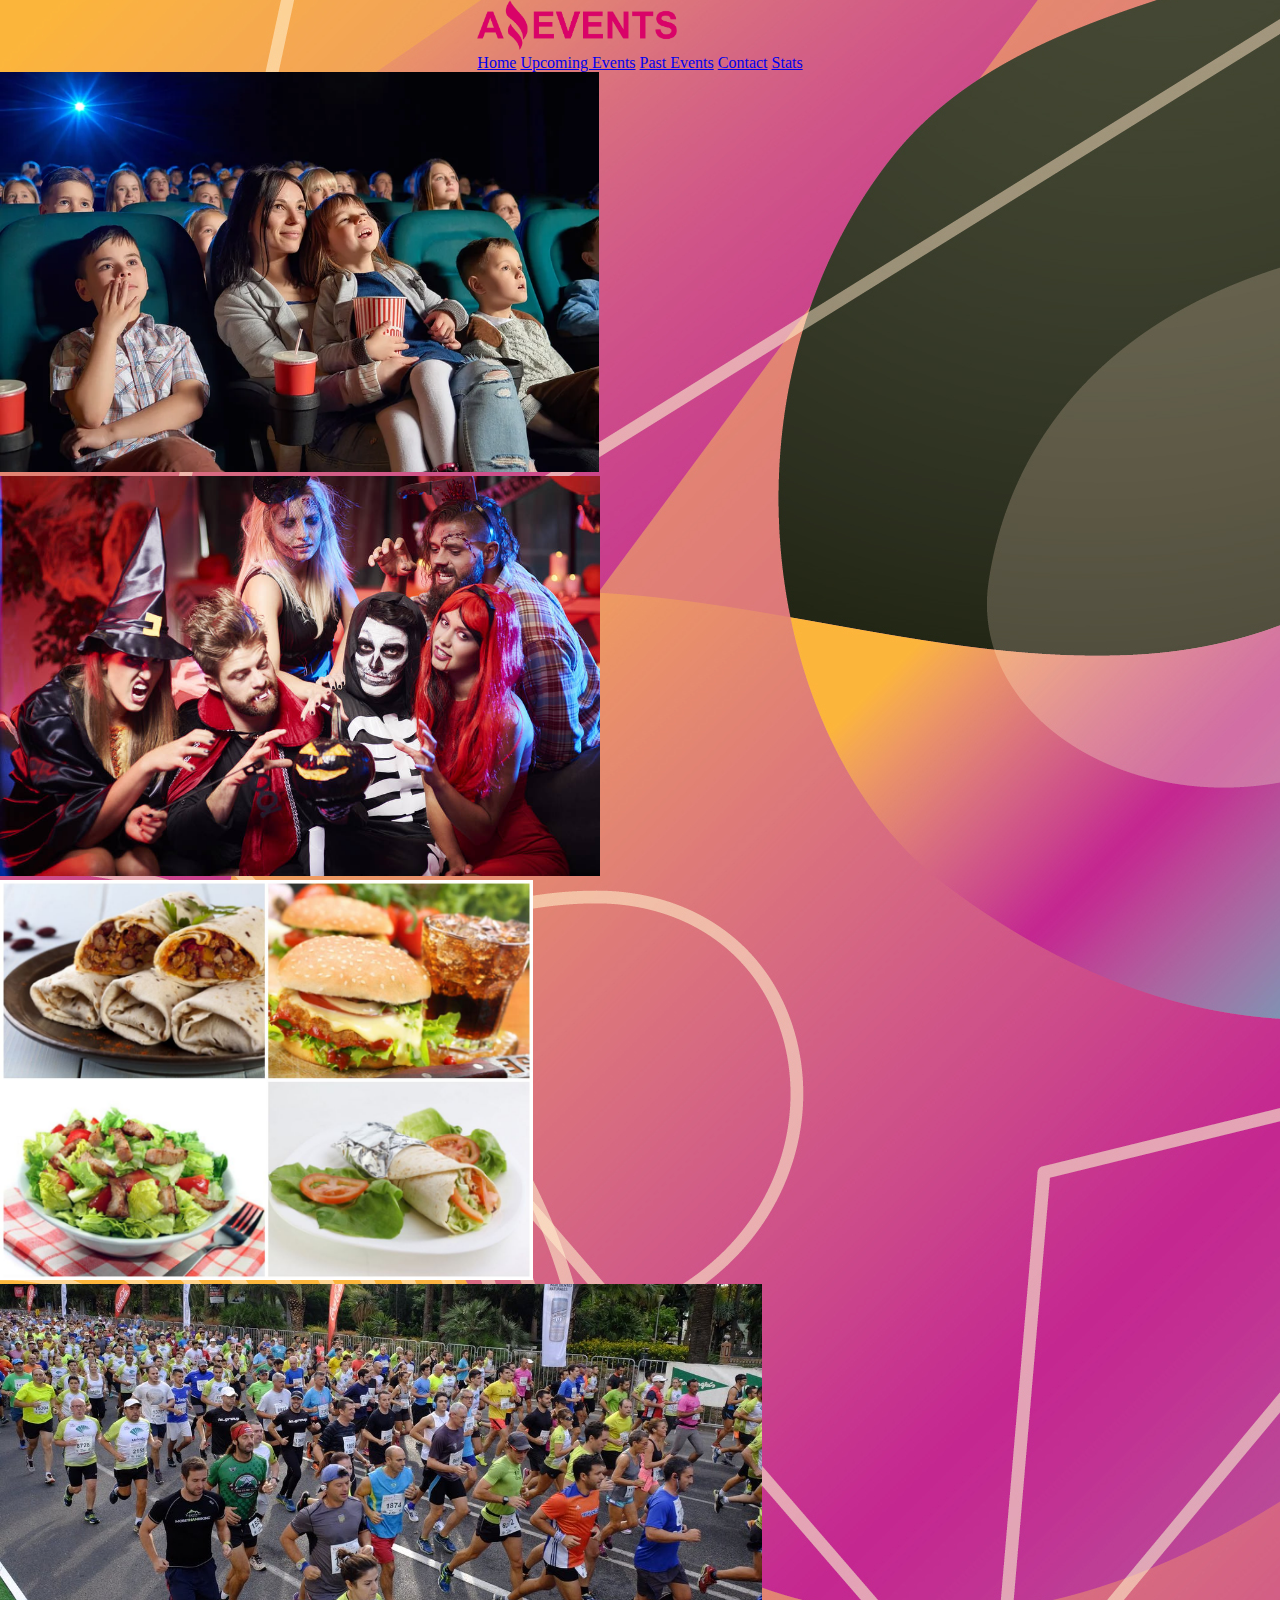
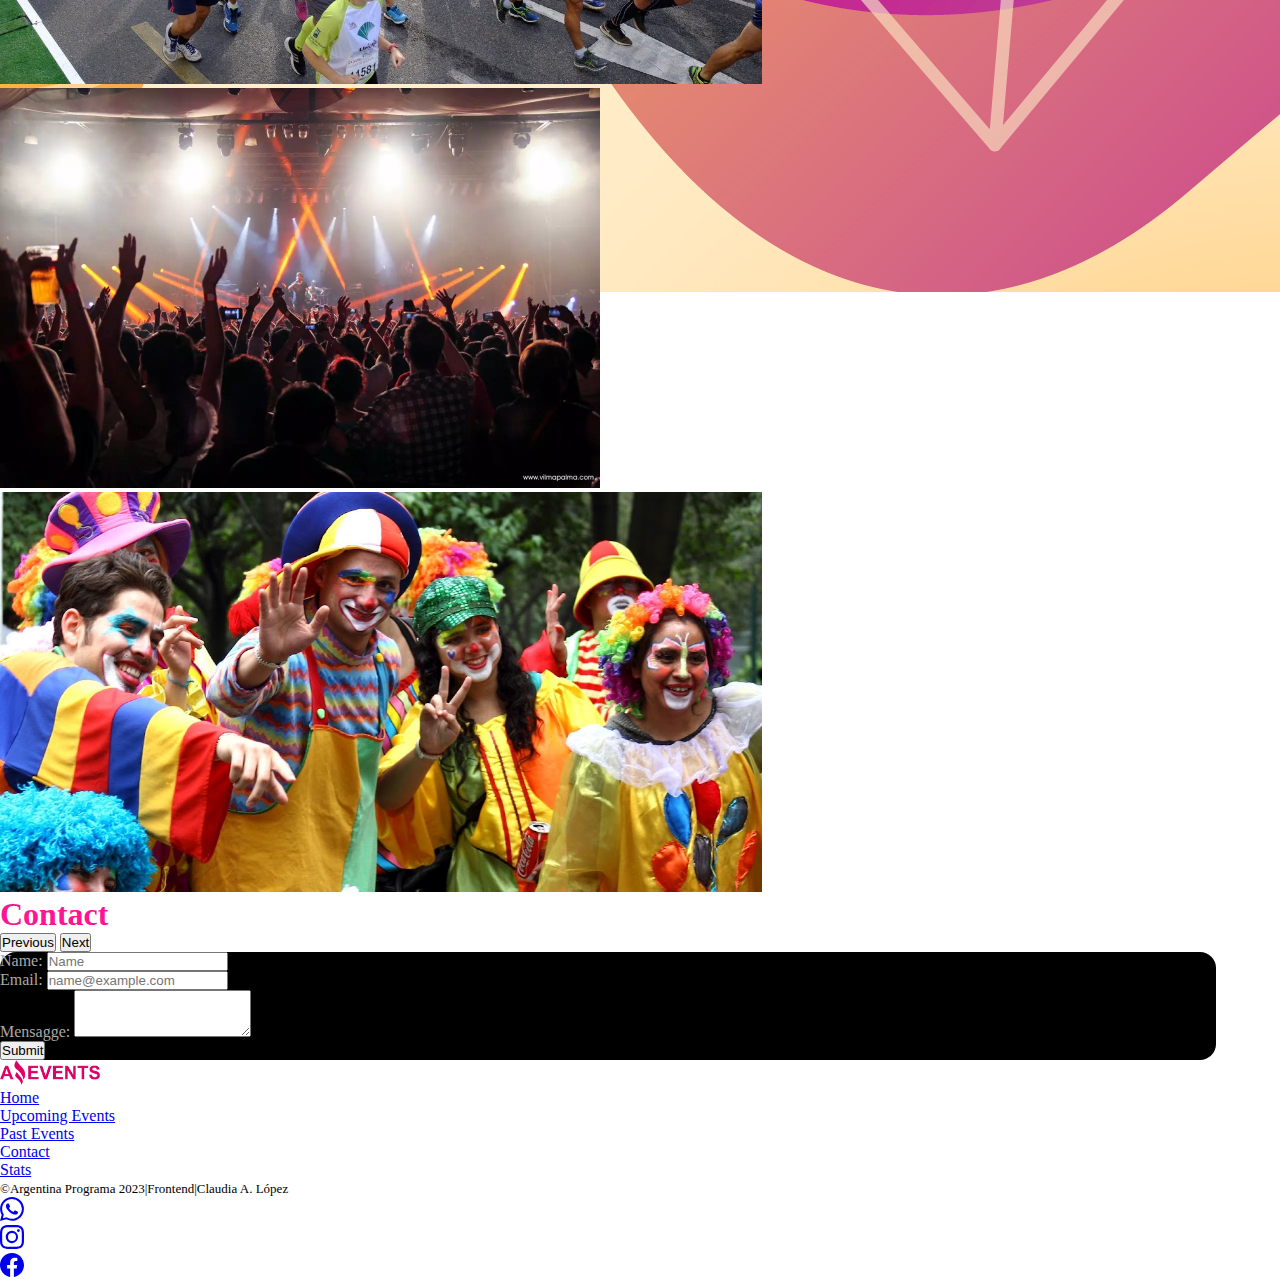
<file: contact.html>
<!DOCTYPE html>
<html lang="en">

<head>
  <meta charset="UTF-8">
  <meta http-equiv="X-UA-Compatible" content="IE=edge">
  <meta name="viewport" content="width=device-width, initial-scale=1.0">
  <title>Contact</title>
  <link href="https://cdn.jsdelivr.net/npm/bootstrap@5.3.0-alpha1/dist/css/bootstrap.min.css" rel="stylesheet"
    integrity="sha384-GLhlTQ8iRABdZLl6O3oVMWSktQOp6b7In1Zl3/Jr59b6EGGoI1aFkw7cmDA6j6gD" crossorigin="anonymous">
  <link rel="stylesheet" href="./assets/styles/styles.css">
  <link rel="icon" type="image/png" sizes="16x16" href="./assets/img/favicon.ico">
  <link rel="stylesheet" href="https://cdn.jsdelivr.net/npm/bootstrap-icons@1.10.3/font/bootstrap-icons.css">
</head>

<body>
  <header>
    <nav class="navbar navbar-dark bg-dark fixed-top ">
      <div class="container-fluid">
        <div>
          <img src="assets/img/logo_amazing_events.png" alt="imagen de logo de amazing events" width="200" height="50">
        </div>
        <div class="NavB">
          <a class="btn btn-primary " href="./index.html" role="button">Home</a>
          <a class="btn btn-primary" href="./upcoming_events.html" role="button">Upcoming Events</a>
          <a class="btn btn-primary" href="./past_events.html" role="button">Past Events</a>
          <a class="btn btn-primary" href="#" role="button">Contact</a>
          <a class="btn btn-primary" href="./stats.html" role="button">Stats</a>
        </div>
        <div class="NavH">
          <nav class="navbar navbar-expand-lg navbar-dark bg-dark">
            <div class="container-fluid">

              <button class="navbar-toggler" type="button" data-bs-toggle="collapse"
                data-bs-target="#navbarNavAltMarkup" aria-controls="navbarNavAltMarkup" aria-expanded="false"
                aria-label="Toggle navigation">
                <span class="navbar-toggler-icon"></span>
              </button>
              <div class="collapse navbar-collapse" id="navbarNavAltMarkup">
                <div class="navbar-nav">
                  <a class="nav-link active" aria-current="page" href="./index.html">Home</a>
                  <a class="nav-link" href="./upcoming_events.html">Upcoming</a>
                  <a class="nav-link" href="./past_events.html">Past Events</a>
                  <a class="nav-link" href="#">Contact</a>
                  <a class="nav-link" href="./stats.html">Stats</a>
                </div>
              </div>
            </div>
          </nav>
        </div>
      </div>
    </nav>
    <section class="Banner">

      <div id="carouselExample" class="carousel slide ">
        <div class="carousel-inner">

          <div class="carousel-item active">
            <img src="./assets/img/cine.jpg" height="400" class="d-block w-100" alt="cinema">
          </div>

          <div class="carousel-item">
            <img src="./assets/img/disfraces.jpg" height="400" class="d-block w-100" alt="costume party">
          </div>

          <div class="carousel-item">
            <img src="./assets/img/food.jpg" height="400" class="d-block w-100" alt="food fair">
          </div>
          <div class="carousel-item">
            <img src="./assets/img/maraton.jpg" height="400" class="d-block w-100" alt="marathon">
          </div>
          <div class="carousel-item">
            <img src="./assets/img/recital.jpg" height="400" class="d-block w-100" alt=" image museum">
          </div>
          <div class="carousel-item">
            <img src="./assets/img/payasos.jpeg" height="400" class="d-block w-100" alt="music concert">
          </div>
          <div class="carousel-caption ">
            <h1 class="display-1"><strong>Contact</strong></h1>
          </div>
        </div>
        <button class="carousel-control-prev" type="button" data-bs-target="#carouselExample" data-bs-slide="prev">
          <span class="carousel-control-prev-icon" aria-hidden="true"></span>
          <span class="visually-hidden">Previous</span>
        </button>


        <button class="carousel-control-next" type="button" data-bs-target="#carouselExample" data-bs-slide="next">
          <span class="carousel-control-next-icon" aria-hidden="true"></span>
          <span class="visually-hidden">Next</span>
        </button>
      </div>
    </section>
  </header>


  

  <form class=" col g-3  p-3 d-flex  justify-content-center ">
    <div class="emailC p-4">
      <div class="row ">
        <label for="exampleFormControlInput1" class="form-label">Name:</label>
        <input type="text" class="form-control" placeholder="Name" aria-label="First name">
      </div>
      <div class=" row ">
        <label for="exampleFormControlInput1" class="form-label">Email:</label>
        <input type="email" class="form-control" id="exampleFormControlInput1" placeholder="name@example.com">
      </div>
      <div class=" row">
        <label for="exampleFormControlTextarea1" class="form-label">Mensagge:</label>
        <textarea class="form-control" id="exampleFormControlTextarea1" rows="3"></textarea>
      </div>
      <div class="p-3 col-auto">
        <button type="submit" class="btn btn-primary mb-3">Submit</button>
      </div>
    </div>
    </form>
   
 
    <div class="container">
    <footer class=" py-3 my-4 ">
      <div class="figure-img justify-content-center  d-flex">
        <img src="assets/img/logo_amazing_events.png" class="imgLog justify-content-center"
          alt="imagen de logo de amazing events" width="100" height="25">
      </div>
      <ul class="nav justify-content-center border-bottom pb-3 mb-3">
        <li class="nav-item"><a href="./index.html" class="nav-link px-2  text-muted">Home</a></li>
        <li class="nav-item"><a href="./upcoming_events.html" class="nav-link px-2 text-muted">Upcoming Events</a></li>
        <li class="nav-item"><a href="./past_events.html" class="nav-link px-2 text-muted">Past Events</a></li>
        <li class="nav-item"><a href="#" class="nav-link px-2 text-muted">Contact</a></li>
        <li class="nav-item"><a href="./stats.html" class="nav-link px-2 text-muted">Stats</a></li>
      </ul>


      <div class="container d-flex justify-content-evenly align-items-center">
        <div class="col-md-4  d-flex align-items-center">
          <span class=" textF mb-3 text-nowrap">©Argentina Programa 2023|Frontend|Claudia A. López</span>
        </div>
        <div>
          <ul class="nav justify-content-end list-unstyled mb-3">
            <li class="ms-1"><a class="text-muted" href="https://web.whatsapp.com" target="_blank"><svg xmlns="http://www.w3.org/2000/svg" width="24"
                  height="24" fill="currentColor" class="bi bi-whatsapp" viewBox="0 0 16 16">
                  <path
                    d="M13.601 2.326A7.854 7.854 0 0 0 7.994 0C3.627 0 .068 3.558.064 7.926c0 1.399.366 2.76 1.057 3.965L0 16l4.204-1.102a7.933 7.933 0 0 0 3.79.965h.004c4.368 0 7.926-3.558 7.93-7.93A7.898 7.898 0 0 0 13.6 2.326zM7.994 14.521a6.573 6.573 0 0 1-3.356-.92l-.24-.144-2.494.654.666-2.433-.156-.251a6.56 6.56 0 0 1-1.007-3.505c0-3.626 2.957-6.584 6.591-6.584a6.56 6.56 0 0 1 4.66 1.931 6.557 6.557 0 0 1 1.928 4.66c-.004 3.639-2.961 6.592-6.592 6.592zm3.615-4.934c-.197-.099-1.17-.578-1.353-.646-.182-.065-.315-.099-.445.099-.133.197-.513.646-.627.775-.114.133-.232.148-.43.05-.197-.1-.836-.308-1.592-.985-.59-.525-.985-1.175-1.103-1.372-.114-.198-.011-.304.088-.403.087-.088.197-.232.296-.346.1-.114.133-.198.198-.33.065-.134.034-.248-.015-.347-.05-.099-.445-1.076-.612-1.47-.16-.389-.323-.335-.445-.34-.114-.007-.247-.007-.38-.007a.729.729 0 0 0-.529.247c-.182.198-.691.677-.691 1.654 0 .977.71 1.916.81 2.049.098.133 1.394 2.132 3.383 2.992.47.205.84.326 1.129.418.475.152.904.129 1.246.08.38-.058 1.171-.48 1.338-.943.164-.464.164-.86.114-.943-.049-.084-.182-.133-.38-.232z" />
                </svg></a></li>
            <li class="ms-3"><a class="text-muted" href="https://www.instagram.com" target="_blank"><svg xmlns="http://www.w3.org/2000/svg" width="24"
                  height="24" fill="currentColor" class="bi bi-instagram" viewBox="0 0 16 16">
                  <path
                    d="M8 0C5.829 0 5.556.01 4.703.048 3.85.088 3.269.222 2.76.42a3.917 3.917 0 0 0-1.417.923A3.927 3.927 0 0 0 .42 2.76C.222 3.268.087 3.85.048 4.7.01 5.555 0 5.827 0 8.001c0 2.172.01 2.444.048 3.297.04.852.174 1.433.372 1.942.205.526.478.972.923 1.417.444.445.89.719 1.416.923.51.198 1.09.333 1.942.372C5.555 15.99 5.827 16 8 16s2.444-.01 3.298-.048c.851-.04 1.434-.174 1.943-.372a3.916 3.916 0 0 0 1.416-.923c.445-.445.718-.891.923-1.417.197-.509.332-1.09.372-1.942C15.99 10.445 16 10.173 16 8s-.01-2.445-.048-3.299c-.04-.851-.175-1.433-.372-1.941a3.926 3.926 0 0 0-.923-1.417A3.911 3.911 0 0 0 13.24.42c-.51-.198-1.092-.333-1.943-.372C10.443.01 10.172 0 7.998 0h.003zm-.717 1.442h.718c2.136 0 2.389.007 3.232.046.78.035 1.204.166 1.486.275.373.145.64.319.92.599.28.28.453.546.598.92.11.281.24.705.275 1.485.039.843.047 1.096.047 3.231s-.008 2.389-.047 3.232c-.035.78-.166 1.203-.275 1.485a2.47 2.47 0 0 1-.599.919c-.28.28-.546.453-.92.598-.28.11-.704.24-1.485.276-.843.038-1.096.047-3.232.047s-2.39-.009-3.233-.047c-.78-.036-1.203-.166-1.485-.276a2.478 2.478 0 0 1-.92-.598 2.48 2.48 0 0 1-.6-.92c-.109-.281-.24-.705-.275-1.485-.038-.843-.046-1.096-.046-3.233 0-2.136.008-2.388.046-3.231.036-.78.166-1.204.276-1.486.145-.373.319-.64.599-.92.28-.28.546-.453.92-.598.282-.11.705-.24 1.485-.276.738-.034 1.024-.044 2.515-.045v.002zm4.988 1.328a.96.96 0 1 0 0 1.92.96.96 0 0 0 0-1.92zm-4.27 1.122a4.109 4.109 0 1 0 0 8.217 4.109 4.109 0 0 0 0-8.217zm0 1.441a2.667 2.667 0 1 1 0 5.334 2.667 2.667 0 0 1 0-5.334z" />
                </svg> </a></li>
            <li class="ms-3"><a class="text-muted" href="https://es-la.facebook.com" target="_blank"> <svg xmlns="http://www.w3.org/2000/svg" width="24"
                  height="24" fill="currentColor" class="bi bi-facebook" viewBox="0 0 16 16">
                  <path
                    d="M16 8.049c0-4.446-3.582-8.05-8-8.05C3.58 0-.002 3.603-.002 8.05c0 4.017 2.926 7.347 6.75 7.951v-5.625h-2.03V8.05H6.75V6.275c0-2.017 1.195-3.131 3.022-3.131.876 0 1.791.157 1.791.157v1.98h-1.009c-.993 0-1.303.621-1.303 1.258v1.51h2.218l-.354 2.326H9.25V16c3.824-.604 6.75-3.934 6.75-7.951z" />
                </svg></a></li>
          </ul>
        </div>
      </div>
    </footer>

  </div>


  <script src="https://cdn.jsdelivr.net/npm/bootstrap@5.3.0-alpha1/dist/js/bootstrap.bundle.min.js"
    integrity="sha384-w76AqPfDkMBDXo30jS1Sgez6pr3x5MlQ1ZAGC+nuZB+EYdgRZgiwxhTBTkF7CXvN"
    crossorigin="anonymous"></script>
</body>

</html>
</file>
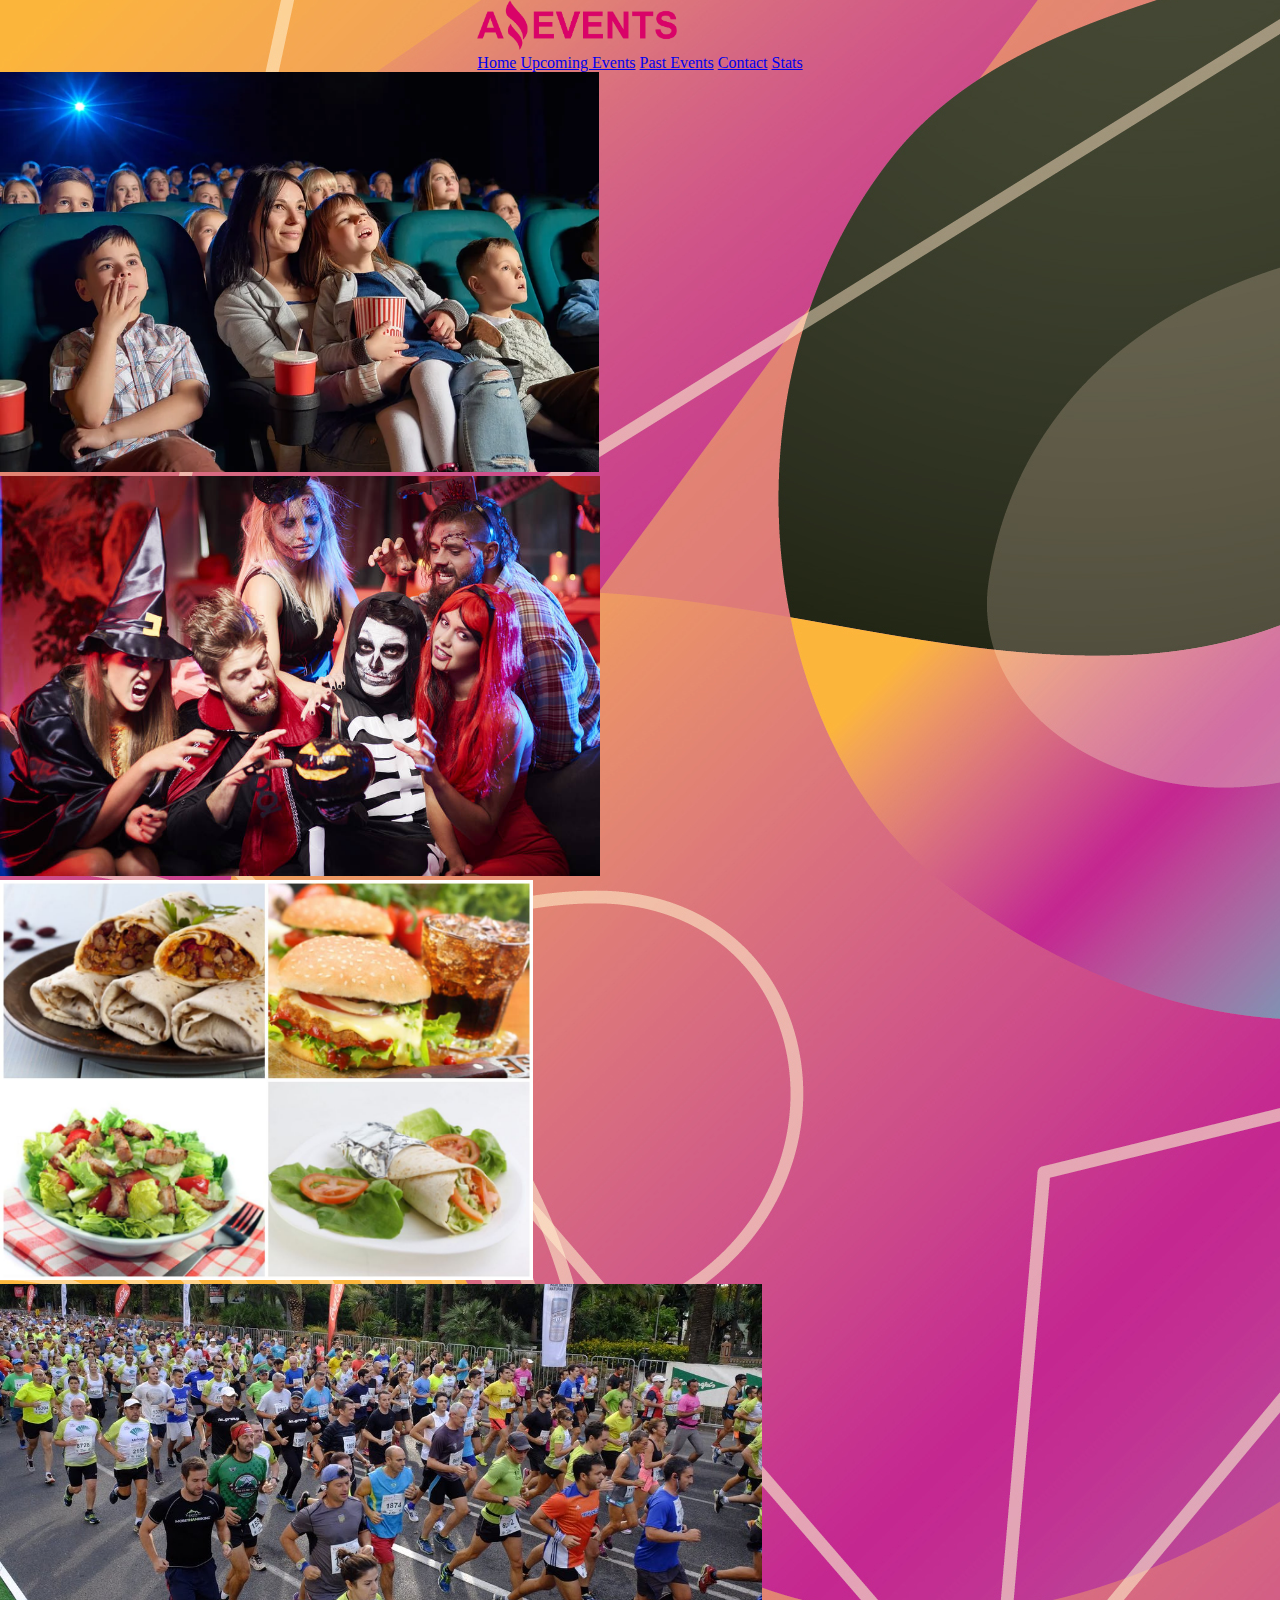
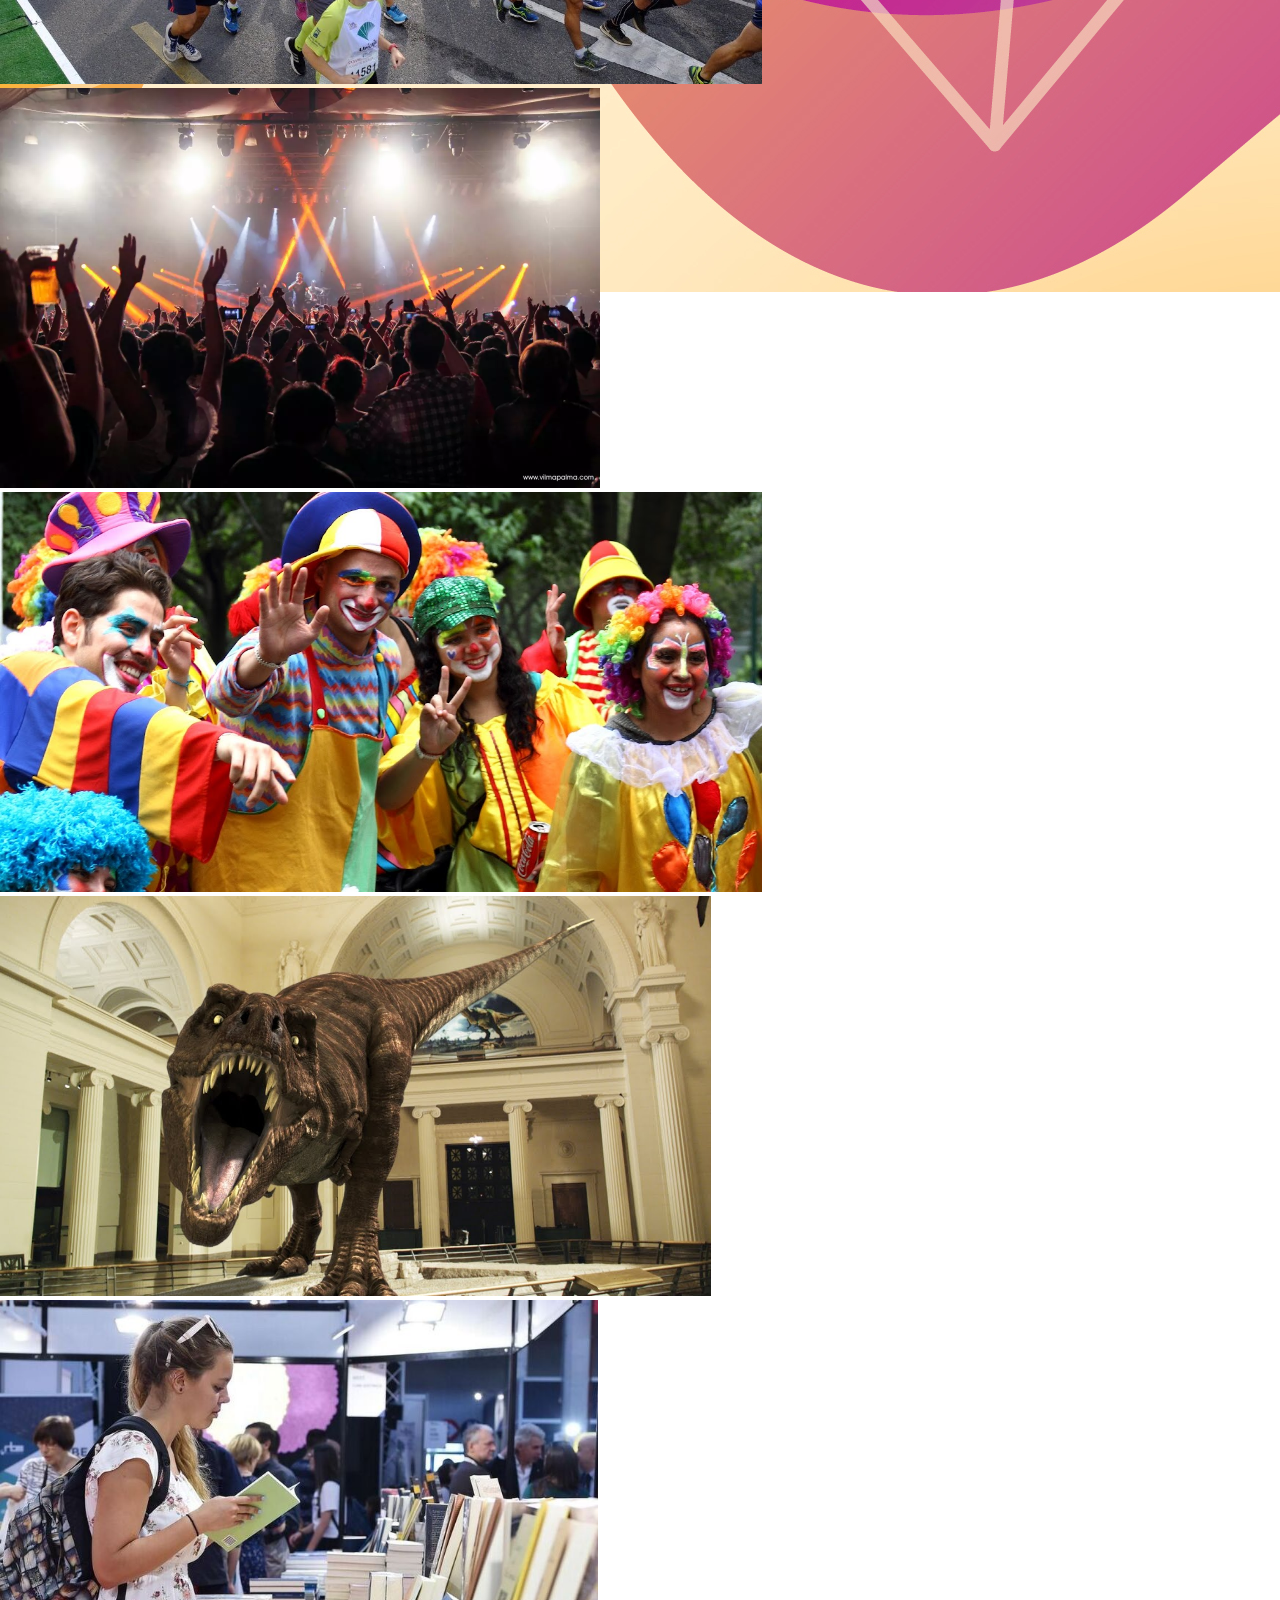
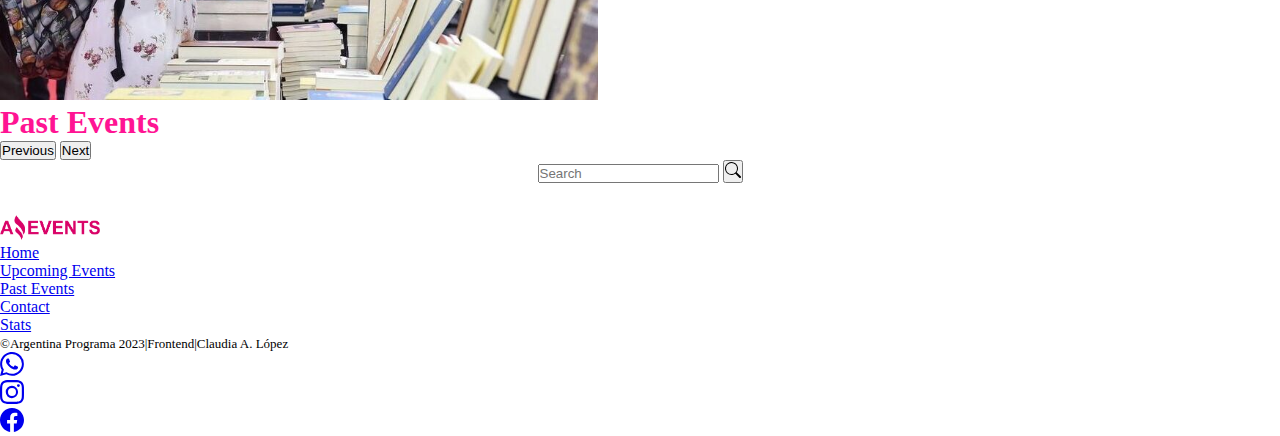
<file: past_events.html>
<!DOCTYPE html>
<html lang="en">

<head>
  <meta charset="UTF-8">
  <meta http-equiv="X-UA-Compatible" content="IE=edge">
  <meta name="viewport" content="width=device-width, initial-scale=1.0">
  <title>Past Events</title>
  <link href="https://cdn.jsdelivr.net/npm/bootstrap@5.3.0-alpha1/dist/css/bootstrap.min.css" rel="stylesheet"
    integrity="sha384-GLhlTQ8iRABdZLl6O3oVMWSktQOp6b7In1Zl3/Jr59b6EGGoI1aFkw7cmDA6j6gD" crossorigin="anonymous">
  <link rel="stylesheet" href="./assets/styles/styles.css">
  <link rel="icon" type="image/png" sizes="16x16" href="./assets/img/favicon.ico">
  <link rel="stylesheet" href="https://cdn.jsdelivr.net/npm/bootstrap-icons@1.10.3/font/bootstrap-icons.css">
</head>

<body>
  <header>
    <nav class="navbar navbar-dark bg-dark fixed-top ">
      <div class="container-fluid">
        <div>
          <img src="assets/img/logo_amazing_events.png" alt="imagen de logo de amazing events" width="200" height="50">
        </div>
        <div class="NavB">
          <a class="btn btn-primary " href="./index.html" role="button">Home</a>
          <a class="btn btn-primary" href="./upcoming_events.html" role="button">Upcoming Events</a>
          <a class="btn btn-primary" href="#" role="button">Past Events</a>
          <a class="btn btn-primary" href="./contact.html" role="button">Contact</a>
          <a class="btn btn-primary" href="./stats.html" role="button">Stats</a>
        </div>
        <div class="NavH">
          <nav class="navbar navbar-expand-lg navbar-dark bg-dark">
            <div class="container-fluid">

              <button class="navbar-toggler" type="button" data-bs-toggle="collapse"
                data-bs-target="#navbarNavAltMarkup" aria-controls="navbarNavAltMarkup" aria-expanded="false"
                aria-label="Toggle navigation">
                <span class="navbar-toggler-icon"></span>
              </button>
              <div class="collapse navbar-collapse" id="navbarNavAltMarkup">
                <div class="navbar-nav">
                  <a class="nav-link active" aria-current="page" href="./index.html">Home</a>
                  <a class="nav-link" href="./upcoming_events.html">Upcoming</a>
                  <a class="nav-link" href="#">Past Events</a>
                  <a class="nav-link" href="./contact.html">Contact</a>
                  <a class="nav-link" href="./stats.html">Stats</a>
                </div>
              </div>
            </div>
          </nav>
        </div>
      </div>
    </nav>
    <section class="Banner">

      <div id="carouselExample" class="carousel slide ">
        <div class="carousel-inner">

          <div class="carousel-item active">
            <img src="./assets/img/cine.jpg" height="400" class="d-block w-100" alt="cinema">
          </div>

          <div class="carousel-item">
            <img src="./assets/img/disfraces.jpg" height="400" class="d-block w-100" alt="costume party">
          </div>

          <div class="carousel-item">
            <img src="./assets/img/food.jpg" height="400" class="d-block w-100" alt="food fair">
          </div>
          <div class="carousel-item">
            <img src="./assets/img/maraton.jpg" height="400" class="d-block w-100" alt="marathon">
          </div>
          <div class="carousel-item">
            <img src="./assets/img/recital.jpg" height="400" class="d-block w-100" alt=" image museum">
          </div>
          <div class="carousel-item">
            <img src="./assets/img/payasos.jpeg" height="400" class="d-block w-100" alt="music concert">
          </div>
          <div class="carousel-item">
            <img src="./assets/img/maxresdefault.jpg" height="400" class="d-block w-100" alt="music concert">
          </div>
          <div class="carousel-item">
            <img src="./assets/img/feriaLibros.jpg" height="400" class="d-block w-100" alt="music concert">
          </div>

          <div class="carousel-caption ">
            <h1 class="display-1"><strong>Past Events</strong></h1>
          </div>
        </div>
        <button class="carousel-control-prev" type="button" data-bs-target="#carouselExample" data-bs-slide="prev">
          <span class="carousel-control-prev-icon" aria-hidden="true"></span>
          <span class="visually-hidden">Previous</span>
        </button>


        <button class="carousel-control-next" type="button" data-bs-target="#carouselExample" data-bs-slide="next">
          <span class="carousel-control-next-icon" aria-hidden="true"></span>
          <span class="visually-hidden">Next</span>
        </button>
      </div>
    </section>
  </header>


  <main>

    <div class="container-fluid">
      <div class=" check d-flex gap-3 p-4 justify-content-between">
        <div id="check">
         
        </div>
        <form  id="buscador"   class="d-flex" role="search">
          <input class="form-control  mb-3" type="search" placeholder="Search" aria-label="Search">
          <button class="btn  btn-outline-danger  mb-3" type="submit"><svg xmlns="http://www.w3.org/2000/svg" width="16"
              height="16" fill="currentColor" class="bi bi-search" viewBox="0 0 16 16">
              <path
                d="M11.742 10.344a6.5 6.5 0 1 0-1.397 1.398h-.001c.03.04.062.078.098.115l3.85 3.85a1 1 0 0 0 1.415-1.414l-3.85-3.85a1.007 1.007 0 0 0-.115-.1zM12 6.5a5.5 5.5 0 1 1-11 0 5.5 5.5 0 0 1 11 0z" />
            </svg> </button>
        </form>
     </div>

      
       <div id="card">
        </div>
    </div>
   </main>

  <div class="container">
    <footer class=" py-3 my-4 ">
      <div class="figure-img justify-content-center  d-flex">
        <img src="assets/img/logo_amazing_events.png" class="imgLog justify-content-center"
          alt="imagen de logo de amazing events" width="100" height="25">
      </div>
      <ul class="nav justify-content-center border-bottom pb-3 mb-3">
        <li class="nav-item"><a href="./index.html" class="nav-link px-2  text-muted">Home</a></li>
        <li class="nav-item"><a href="./upcoming_events.html" class="nav-link px-2 text-muted">Upcoming Events</a></li>
        <li class="nav-item"><a href="#" class="nav-link px-2 text-muted">Past Events</a></li>
        <li class="nav-item"><a href="./contact.html" class="nav-link px-2 text-muted">Contact</a></li>
        <li class="nav-item"><a href="./stats.html" class="nav-link px-2 text-muted">Stats</a></li>
      </ul>


      <div class="container d-flex justify-content-evenly align-items-center">
        <div class="col-md-4  d-flex align-items-center">
          <span class=" textF mb-3 text-nowrap">©Argentina Programa 2023|Frontend|Claudia A. López</span>
        </div>
        <div>
          <ul class="nav justify-content-end list-unstyled mb-3">
            <li class="ms-1"><a class="text-muted" href="https://web.whatsapp.com" target="_blank"><svg xmlns="http://www.w3.org/2000/svg" width="24"
                  height="24" fill="currentColor" class="bi bi-whatsapp" viewBox="0 0 16 16">
                  <path
                    d="M13.601 2.326A7.854 7.854 0 0 0 7.994 0C3.627 0 .068 3.558.064 7.926c0 1.399.366 2.76 1.057 3.965L0 16l4.204-1.102a7.933 7.933 0 0 0 3.79.965h.004c4.368 0 7.926-3.558 7.93-7.93A7.898 7.898 0 0 0 13.6 2.326zM7.994 14.521a6.573 6.573 0 0 1-3.356-.92l-.24-.144-2.494.654.666-2.433-.156-.251a6.56 6.56 0 0 1-1.007-3.505c0-3.626 2.957-6.584 6.591-6.584a6.56 6.56 0 0 1 4.66 1.931 6.557 6.557 0 0 1 1.928 4.66c-.004 3.639-2.961 6.592-6.592 6.592zm3.615-4.934c-.197-.099-1.17-.578-1.353-.646-.182-.065-.315-.099-.445.099-.133.197-.513.646-.627.775-.114.133-.232.148-.43.05-.197-.1-.836-.308-1.592-.985-.59-.525-.985-1.175-1.103-1.372-.114-.198-.011-.304.088-.403.087-.088.197-.232.296-.346.1-.114.133-.198.198-.33.065-.134.034-.248-.015-.347-.05-.099-.445-1.076-.612-1.47-.16-.389-.323-.335-.445-.34-.114-.007-.247-.007-.38-.007a.729.729 0 0 0-.529.247c-.182.198-.691.677-.691 1.654 0 .977.71 1.916.81 2.049.098.133 1.394 2.132 3.383 2.992.47.205.84.326 1.129.418.475.152.904.129 1.246.08.38-.058 1.171-.48 1.338-.943.164-.464.164-.86.114-.943-.049-.084-.182-.133-.38-.232z" />
                </svg></a></li>
            <li class="ms-3"><a class="text-muted" href="https://www.instagram.com" target="_blank"><svg xmlns="http://www.w3.org/2000/svg" width="24"
                  height="24" fill="currentColor" class="bi bi-instagram" viewBox="0 0 16 16">
                  <path
                    d="M8 0C5.829 0 5.556.01 4.703.048 3.85.088 3.269.222 2.76.42a3.917 3.917 0 0 0-1.417.923A3.927 3.927 0 0 0 .42 2.76C.222 3.268.087 3.85.048 4.7.01 5.555 0 5.827 0 8.001c0 2.172.01 2.444.048 3.297.04.852.174 1.433.372 1.942.205.526.478.972.923 1.417.444.445.89.719 1.416.923.51.198 1.09.333 1.942.372C5.555 15.99 5.827 16 8 16s2.444-.01 3.298-.048c.851-.04 1.434-.174 1.943-.372a3.916 3.916 0 0 0 1.416-.923c.445-.445.718-.891.923-1.417.197-.509.332-1.09.372-1.942C15.99 10.445 16 10.173 16 8s-.01-2.445-.048-3.299c-.04-.851-.175-1.433-.372-1.941a3.926 3.926 0 0 0-.923-1.417A3.911 3.911 0 0 0 13.24.42c-.51-.198-1.092-.333-1.943-.372C10.443.01 10.172 0 7.998 0h.003zm-.717 1.442h.718c2.136 0 2.389.007 3.232.046.78.035 1.204.166 1.486.275.373.145.64.319.92.599.28.28.453.546.598.92.11.281.24.705.275 1.485.039.843.047 1.096.047 3.231s-.008 2.389-.047 3.232c-.035.78-.166 1.203-.275 1.485a2.47 2.47 0 0 1-.599.919c-.28.28-.546.453-.92.598-.28.11-.704.24-1.485.276-.843.038-1.096.047-3.232.047s-2.39-.009-3.233-.047c-.78-.036-1.203-.166-1.485-.276a2.478 2.478 0 0 1-.92-.598 2.48 2.48 0 0 1-.6-.92c-.109-.281-.24-.705-.275-1.485-.038-.843-.046-1.096-.046-3.233 0-2.136.008-2.388.046-3.231.036-.78.166-1.204.276-1.486.145-.373.319-.64.599-.92.28-.28.546-.453.92-.598.282-.11.705-.24 1.485-.276.738-.034 1.024-.044 2.515-.045v.002zm4.988 1.328a.96.96 0 1 0 0 1.92.96.96 0 0 0 0-1.92zm-4.27 1.122a4.109 4.109 0 1 0 0 8.217 4.109 4.109 0 0 0 0-8.217zm0 1.441a2.667 2.667 0 1 1 0 5.334 2.667 2.667 0 0 1 0-5.334z" />
                </svg> </a></li>
            <li class="ms-3"><a class="text-muted" href="https://es-la.facebook.com"target="_blank"> <svg xmlns="http://www.w3.org/2000/svg" width="24"
                  height="24" fill="currentColor" class="bi bi-facebook" viewBox="0 0 16 16">
                  <path
                    d="M16 8.049c0-4.446-3.582-8.05-8-8.05C3.58 0-.002 3.603-.002 8.05c0 4.017 2.926 7.347 6.75 7.951v-5.625h-2.03V8.05H6.75V6.275c0-2.017 1.195-3.131 3.022-3.131.876 0 1.791.157 1.791.157v1.98h-1.009c-.993 0-1.303.621-1.303 1.258v1.51h2.218l-.354 2.326H9.25V16c3.824-.604 6.75-3.934 6.75-7.951z" />
                </svg></a></li>
          </ul>
        </div>
      </div>
    </footer>

  </div>


  <script src="https://cdn.jsdelivr.net/npm/bootstrap@5.3.0-alpha1/dist/js/bootstrap.bundle.min.js"
    integrity="sha384-w76AqPfDkMBDXo30jS1Sgez6pr3x5MlQ1ZAGC+nuZB+EYdgRZgiwxhTBTkF7CXvN"
    crossorigin="anonymous"></script>
   
    <script src="./scripts/amazing.json"></script>
    <script src="./scripts/data_pastEvents.js"></script>
    
</body>

</html>
</file>
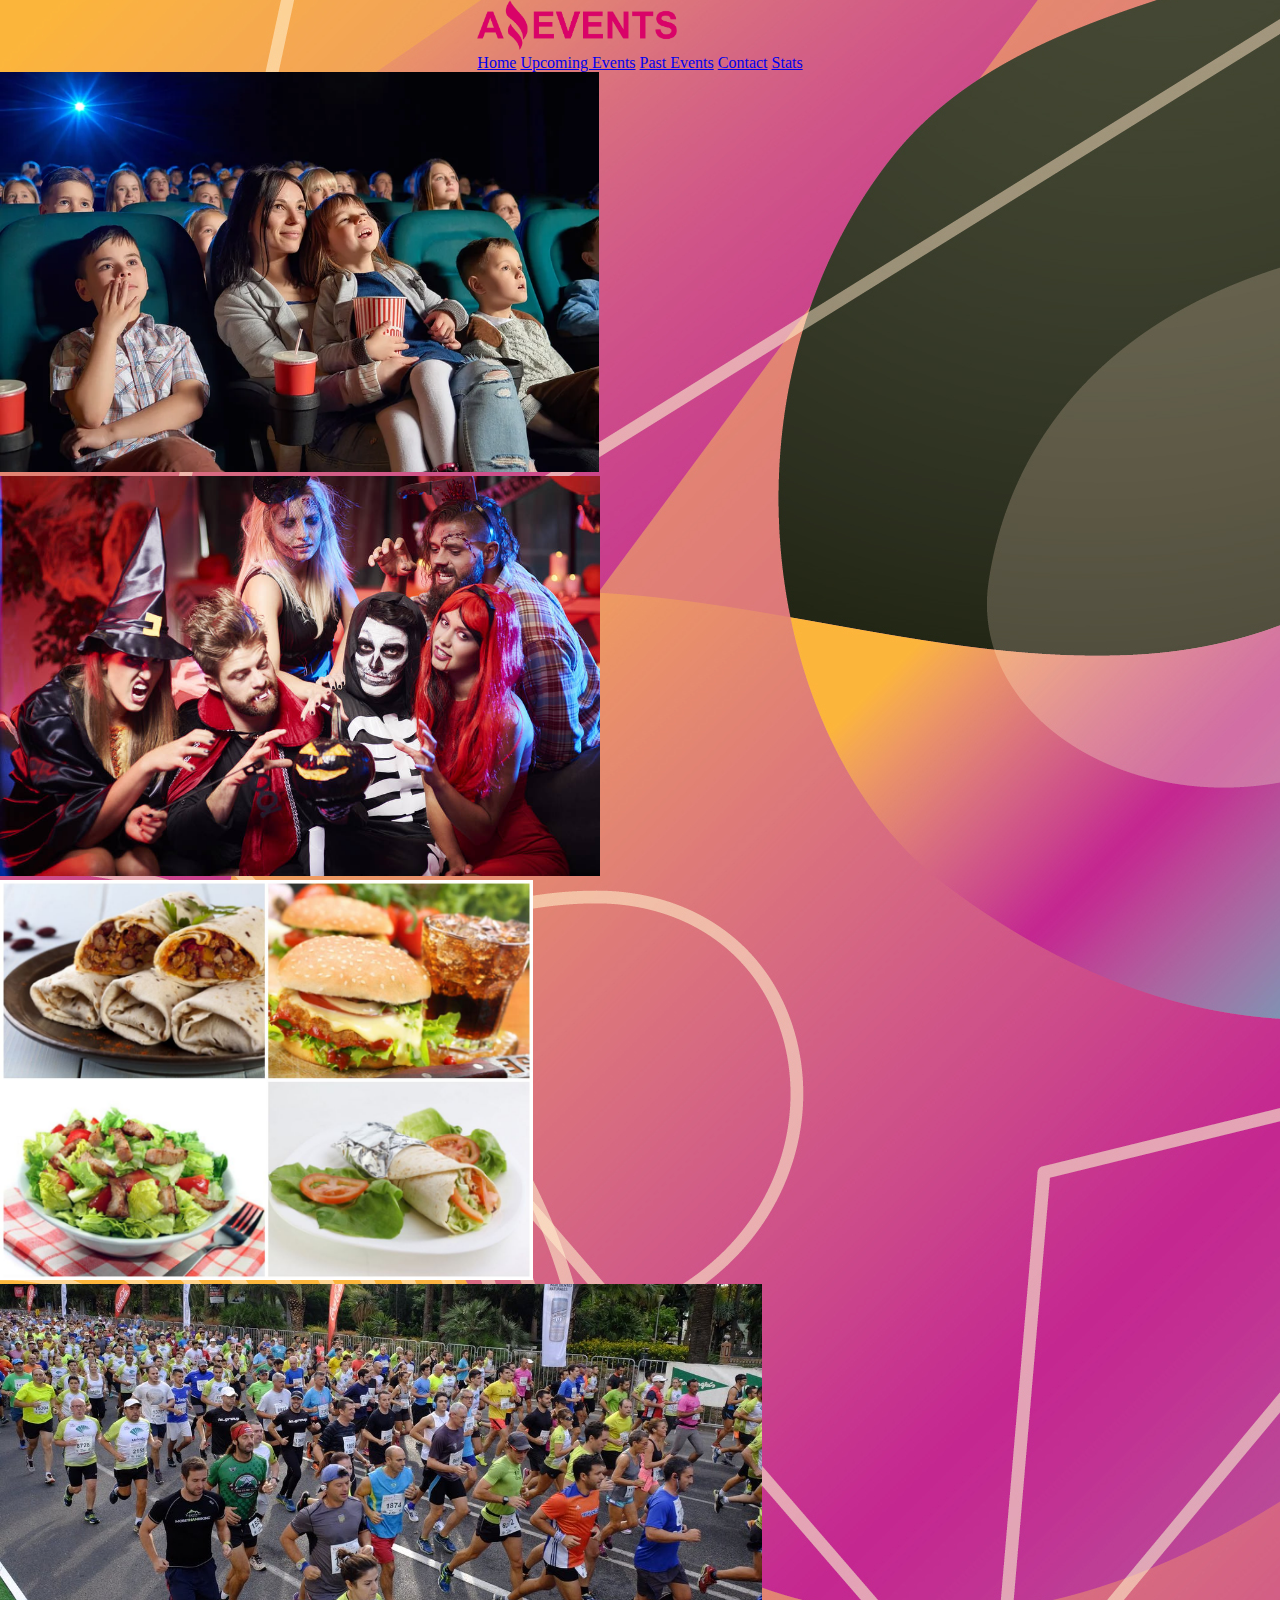
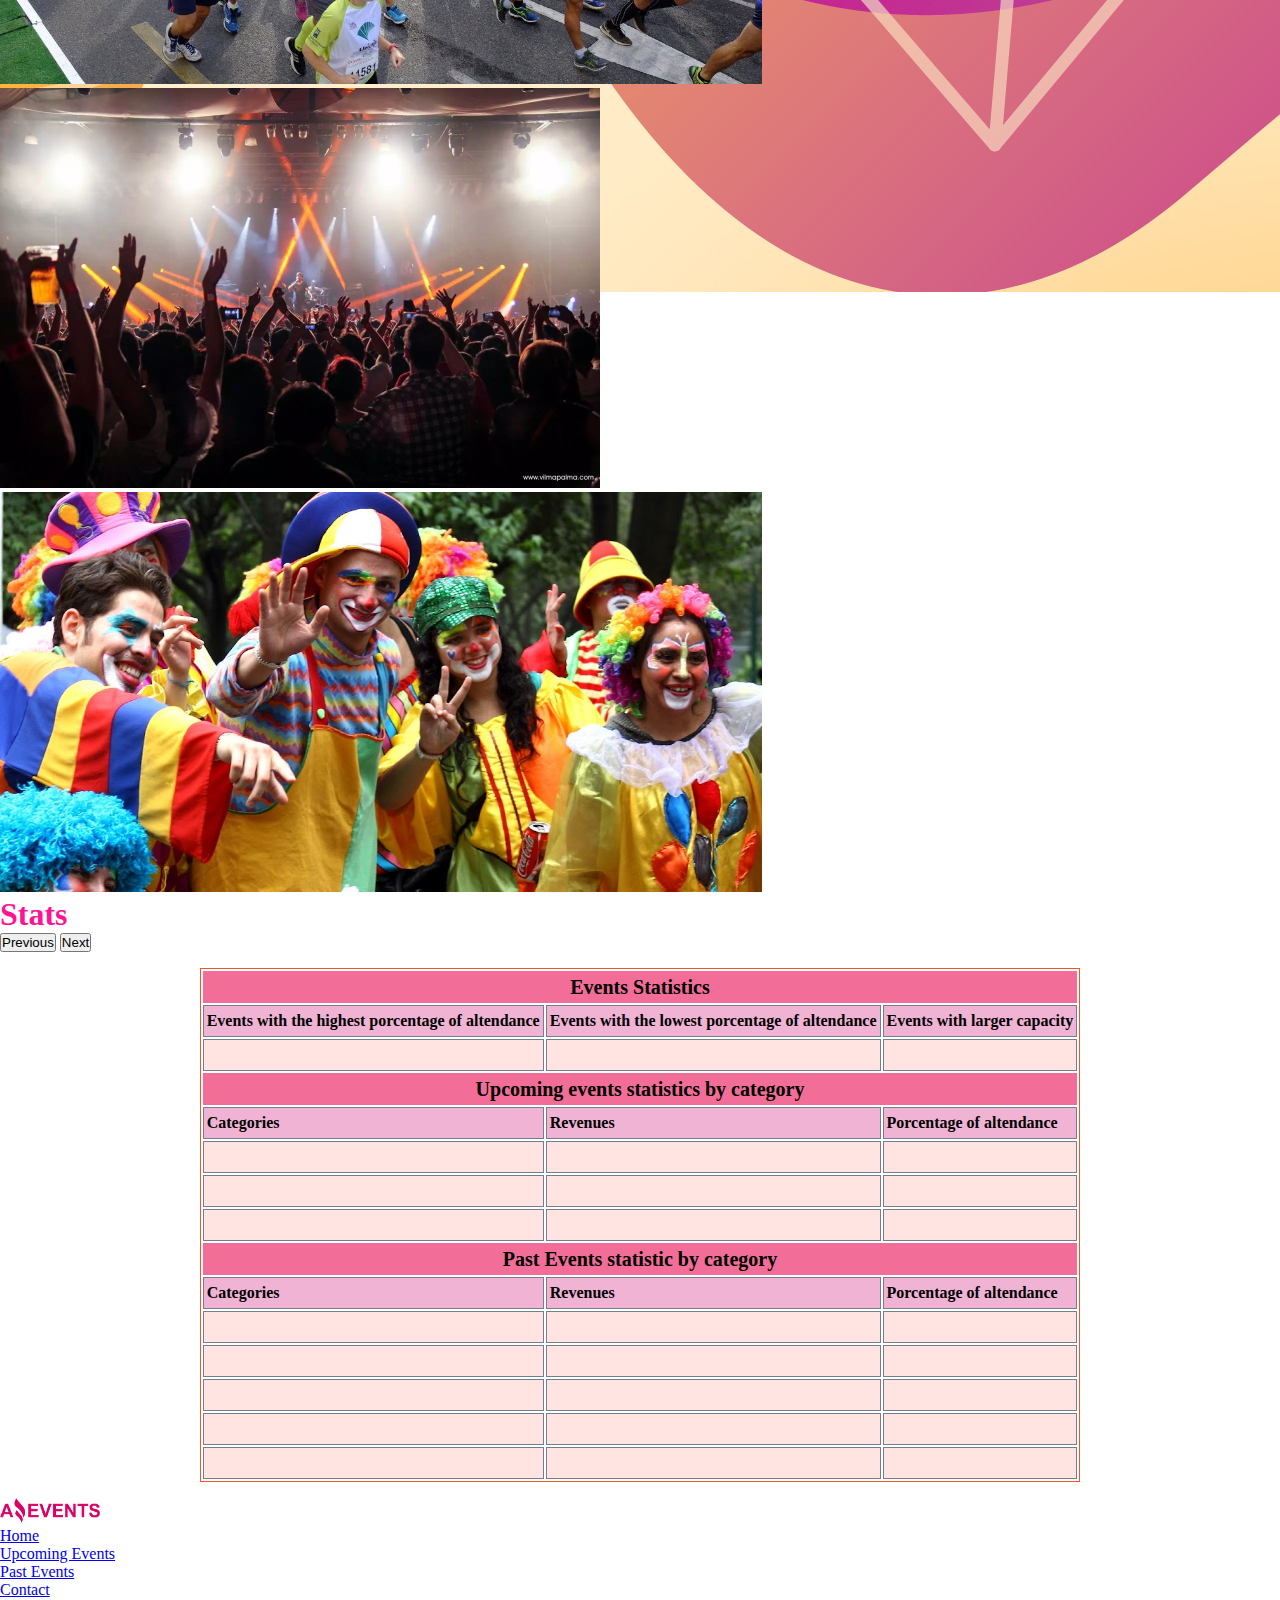
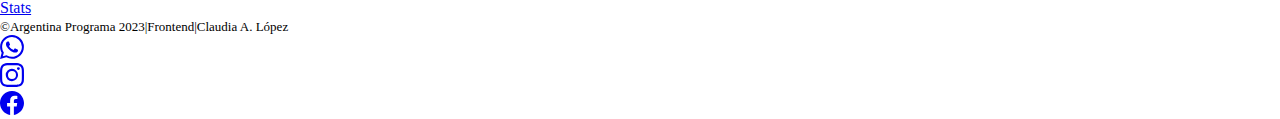
<file: stats.html>
<!DOCTYPE html>
<html lang="en">
<head>
  <meta charset="UTF-8">
  <meta http-equiv="X-UA-Compatible" content="IE=edge">
  <meta name="viewport" content="width=device-width, initial-scale=1.0">
  <title>Stats</title>
  <link href="https://cdn.jsdelivr.net/npm/bootstrap@5.3.0-alpha1/dist/css/bootstrap.min.css" rel="stylesheet"
    integrity="sha384-GLhlTQ8iRABdZLl6O3oVMWSktQOp6b7In1Zl3/Jr59b6EGGoI1aFkw7cmDA6j6gD" crossorigin="anonymous">
  <link rel="stylesheet" href="./assets/styles/styles.css">
  <link rel="icon" type="image/png" sizes="16x16" href="./assets/img/favicon.ico">
  <link rel="stylesheet" href="https://cdn.jsdelivr.net/npm/bootstrap-icons@1.10.3/font/bootstrap-icons.css">
</head>

<body>
  <header>
    <nav class="navbar navbar-dark bg-dark fixed-top ">
      <div class="container-fluid">
        <div>
          <img src="assets/img/logo_amazing_events.png" alt="imagen de logo de amazing events" width="200" height="50">
        </div>
        <div class="NavB">
          <a class="btn btn-primary " href="./index.html" role="button">Home</a>
          <a class="btn btn-primary" href="./upcoming_events.html" role="button">Upcoming Events</a>
          <a class="btn btn-primary" href="./past_events.html" role="button">Past Events</a>
          <a class="btn btn-primary" href="./contact.html" role="button">Contact</a>
          <a class="btn btn-primary" href="#" role="button">Stats</a>
        </div>
        <div class="NavH">
          <nav class="navbar navbar-expand-lg navbar-dark bg-dark">
            <div class="container-fluid">

              <button class="navbar-toggler" type="button" data-bs-toggle="collapse"
                data-bs-target="#navbarNavAltMarkup" aria-controls="navbarNavAltMarkup" aria-expanded="false"
                aria-label="Toggle navigation">
                <span class="navbar-toggler-icon"></span>
              </button>
              <div class="collapse navbar-collapse" id="navbarNavAltMarkup">
                <div class="navbar-nav">
                  <a class="nav-link active" aria-current="page" href="./index.html">Home</a>
                  <a class="nav-link" href="./upcoming_events.html">Upcoming</a>
                  <a class="nav-link" href="./past_events.html">Past Events</a>
                  <a class="nav-link" href="./contact.html">Contact</a>
                  <a class="nav-link" href="#">Stats</a>
                </div>
              </div>
            </div>
          </nav>
        </div>
      </div>
    </nav>
    <section class="Banner">

      <div id="carouselExample" class="carousel slide ">
        <div class="carousel-inner">

          <div class="carousel-item active">
            <img src="./assets/img/cine.jpg" height="400" class="d-block w-100" alt="cinema">
          </div>

          <div class="carousel-item">
            <img src="./assets/img/disfraces.jpg" height="400" class="d-block w-100" alt="costume party">
          </div>

          <div class="carousel-item">
            <img src="./assets/img/food.jpg" height="400" class="d-block w-100" alt="food fair">
          </div>
          <div class="carousel-item">
            <img src="./assets/img/maraton.jpg" height="400" class="d-block w-100" alt="marathon">
          </div>
          <div class="carousel-item">
            <img src="./assets/img/recital.jpg" height="400" class="d-block w-100" alt=" image museum">
          </div>
          <div class="carousel-item">
            <img src="./assets/img/payasos.jpeg" height="400" class="d-block w-100" alt="music concert">
          </div>
          <div class="carousel-caption ">
            <h1 class="display-1"><strong>Stats</strong></h1>
          </div>
        </div>
        <button class="carousel-control-prev" type="button" data-bs-target="#carouselExample" data-bs-slide="prev">
          <span class="carousel-control-prev-icon" aria-hidden="true"></span>
          <span class="visually-hidden">Previous</span>
        </button>


        <button class="carousel-control-next" type="button" data-bs-target="#carouselExample" data-bs-slide="next">
          <span class="carousel-control-next-icon" aria-hidden="true"></span>
          <span class="visually-hidden">Next</span>
        </button>
      </div>
    </section>
  </header>
  <main>
<div id="table" class="table">
    <table class="table-danger">
    <tr>
        <th colspan="3">
          Events Statistics
        </th>
      </tr>
    <tr>
        <td  class="Titable">
          Events with the highest porcentage of altendance
        </td>
        <td class="Titable" > Events with the lowest porcentage of altendance </td>
        <td  class="Titable"> Events with larger capacity </td>

      </tr>
      <tbody id="tabla1">
      <tr>
        <td> </td>
        <td> </td>
        <td> </td>
      </tr>
    </tbody>
     <tr>
        <th colspan="3">
          Upcoming events statistics by category
        </th>
      </tr>
     <tr>
        <td  class="Titable"> Categories</td>
        <td  class="Titable">Revenues </td>
        <td  class="Titable">Porcentage of altendance </td>
      </tr>
      <tbody id="tabla2">
      <tr>
        <td> </td>
        <td> </td>
        <td> </td>
      </tr>
      <tr>
        <td> </td>
        <td> </td>
        <td> </td>
      </tr>
      <tr>
        <td> </td>
        <td> </td>
        <td> </td>
      </tr>
    </tbody>
     <tr>
        <th colspan="3">
          Past Events statistic by category
        </th>
      </tr>
     <tr>
        <td  class="Titable"> Categories</td>
        <td  class="Titable">Revenues </td>
        <td  class="Titable">Porcentage of altendance </td>
      </tr>
      <tbody id="tabla3">
      <tr>
        <td> </td>
        <td> </td>
        <td> </td>
     </tr>
      <tr>
        <td> </td>
        <td> </td>
        <td> </td>
      </tr>
      <tr>
        <td> </td>
        <td> </td>
        <td> </td>
      </tr>
      <tr>
        <td> </td>
        <td> </td>
        <td> </td>
      </tr>
      <tr>
        <td> </td>
        <td> </td>
        <td> </td>
      </tr>
      </tbody>
</table>
  </div>
  </main>
<div class="container">
    <footer class=" py-3 my-4 ">
      <div class="figure-img justify-content-center  d-flex">
        <img src="assets/img/logo_amazing_events.png" class="imgLog justify-content-center"
          alt="imagen de logo de amazing events" width="100" height="25">
      </div>
      <ul class="nav justify-content-center border-bottom pb-3 mb-3">
        <li class="nav-item"><a href="./index.html" class="nav-link px-2  text-muted">Home</a></li>
        <li class="nav-item"><a href="./upcoming_events.html" class="nav-link px-2 text-muted">Upcoming Events</a></li>
        <li class="nav-item"><a href="./past_events.html" class="nav-link px-2 text-muted">Past Events</a></li>
        <li class="nav-item"><a href="./contact.html" class="nav-link px-2 text-muted">Contact</a></li>
        <li class="nav-item"><a href="#" class="nav-link px-2 text-muted">Stats</a></li>
      </ul>


      <div class="container d-flex justify-content-evenly align-items-center">
        <div class="col-md-4  d-flex align-items-center">
          <span class=" textF mb-3 text-nowrap">©Argentina Programa 2023|Frontend|Claudia A. López</span>
        </div>
        <div>
          <ul class="nav justify-content-end list-unstyled mb-3">
            <li class="ms-1"><a class="text-muted" href="https://web.whatsapp.com" target="_blank"><svg xmlns="http://www.w3.org/2000/svg" width="24"
                  height="24" fill="currentColor" class="bi bi-whatsapp" viewBox="0 0 16 16">
                  <path
                    d="M13.601 2.326A7.854 7.854 0 0 0 7.994 0C3.627 0 .068 3.558.064 7.926c0 1.399.366 2.76 1.057 3.965L0 16l4.204-1.102a7.933 7.933 0 0 0 3.79.965h.004c4.368 0 7.926-3.558 7.93-7.93A7.898 7.898 0 0 0 13.6 2.326zM7.994 14.521a6.573 6.573 0 0 1-3.356-.92l-.24-.144-2.494.654.666-2.433-.156-.251a6.56 6.56 0 0 1-1.007-3.505c0-3.626 2.957-6.584 6.591-6.584a6.56 6.56 0 0 1 4.66 1.931 6.557 6.557 0 0 1 1.928 4.66c-.004 3.639-2.961 6.592-6.592 6.592zm3.615-4.934c-.197-.099-1.17-.578-1.353-.646-.182-.065-.315-.099-.445.099-.133.197-.513.646-.627.775-.114.133-.232.148-.43.05-.197-.1-.836-.308-1.592-.985-.59-.525-.985-1.175-1.103-1.372-.114-.198-.011-.304.088-.403.087-.088.197-.232.296-.346.1-.114.133-.198.198-.33.065-.134.034-.248-.015-.347-.05-.099-.445-1.076-.612-1.47-.16-.389-.323-.335-.445-.34-.114-.007-.247-.007-.38-.007a.729.729 0 0 0-.529.247c-.182.198-.691.677-.691 1.654 0 .977.71 1.916.81 2.049.098.133 1.394 2.132 3.383 2.992.47.205.84.326 1.129.418.475.152.904.129 1.246.08.38-.058 1.171-.48 1.338-.943.164-.464.164-.86.114-.943-.049-.084-.182-.133-.38-.232z" />
                </svg></a></li>
            <li class="ms-3"><a class="text-muted" href="https://www.instagram.com" target="_blank"><svg xmlns="http://www.w3.org/2000/svg" width="24"
                  height="24" fill="currentColor" class="bi bi-instagram" viewBox="0 0 16 16">
                  <path
                    d="M8 0C5.829 0 5.556.01 4.703.048 3.85.088 3.269.222 2.76.42a3.917 3.917 0 0 0-1.417.923A3.927 3.927 0 0 0 .42 2.76C.222 3.268.087 3.85.048 4.7.01 5.555 0 5.827 0 8.001c0 2.172.01 2.444.048 3.297.04.852.174 1.433.372 1.942.205.526.478.972.923 1.417.444.445.89.719 1.416.923.51.198 1.09.333 1.942.372C5.555 15.99 5.827 16 8 16s2.444-.01 3.298-.048c.851-.04 1.434-.174 1.943-.372a3.916 3.916 0 0 0 1.416-.923c.445-.445.718-.891.923-1.417.197-.509.332-1.09.372-1.942C15.99 10.445 16 10.173 16 8s-.01-2.445-.048-3.299c-.04-.851-.175-1.433-.372-1.941a3.926 3.926 0 0 0-.923-1.417A3.911 3.911 0 0 0 13.24.42c-.51-.198-1.092-.333-1.943-.372C10.443.01 10.172 0 7.998 0h.003zm-.717 1.442h.718c2.136 0 2.389.007 3.232.046.78.035 1.204.166 1.486.275.373.145.64.319.92.599.28.28.453.546.598.92.11.281.24.705.275 1.485.039.843.047 1.096.047 3.231s-.008 2.389-.047 3.232c-.035.78-.166 1.203-.275 1.485a2.47 2.47 0 0 1-.599.919c-.28.28-.546.453-.92.598-.28.11-.704.24-1.485.276-.843.038-1.096.047-3.232.047s-2.39-.009-3.233-.047c-.78-.036-1.203-.166-1.485-.276a2.478 2.478 0 0 1-.92-.598 2.48 2.48 0 0 1-.6-.92c-.109-.281-.24-.705-.275-1.485-.038-.843-.046-1.096-.046-3.233 0-2.136.008-2.388.046-3.231.036-.78.166-1.204.276-1.486.145-.373.319-.64.599-.92.28-.28.546-.453.92-.598.282-.11.705-.24 1.485-.276.738-.034 1.024-.044 2.515-.045v.002zm4.988 1.328a.96.96 0 1 0 0 1.92.96.96 0 0 0 0-1.92zm-4.27 1.122a4.109 4.109 0 1 0 0 8.217 4.109 4.109 0 0 0 0-8.217zm0 1.441a2.667 2.667 0 1 1 0 5.334 2.667 2.667 0 0 1 0-5.334z" />
                </svg> </a></li>
                </svg> </a></li>
                <li class="ms-3"><a class="text-muted" href="https://es-la.facebook.com" target="_blank"> <svg xmlns="http://www.w3.org/2000/svg" width="24"
                  height="24" fill="currentColor" class="bi bi-facebook" viewBox="0 0 16 16">
                  <path
                    d="M16 8.049c0-4.446-3.582-8.05-8-8.05C3.58 0-.002 3.603-.002 8.05c0 4.017 2.926 7.347 6.75 7.951v-5.625h-2.03V8.05H6.75V6.275c0-2.017 1.195-3.131 3.022-3.131.876 0 1.791.157 1.791.157v1.98h-1.009c-.993 0-1.303.621-1.303 1.258v1.51h2.218l-.354 2.326H9.25V16c3.824-.604 6.75-3.934 6.75-7.951z" />
                </svg></a></li>
          </ul>
        </div>
      </div>
    </footer>

  </div>


  <script src="https://cdn.jsdelivr.net/npm/bootstrap@5.3.0-alpha1/dist/js/bootstrap.bundle.min.js"
    integrity="sha384-w76AqPfDkMBDXo30jS1Sgez6pr3x5MlQ1ZAGC+nuZB+EYdgRZgiwxhTBTkF7CXvN"
    crossorigin="anonymous"></script>
    <script src="./scripts/stats.js"></script>
</body>

</html>
</file>
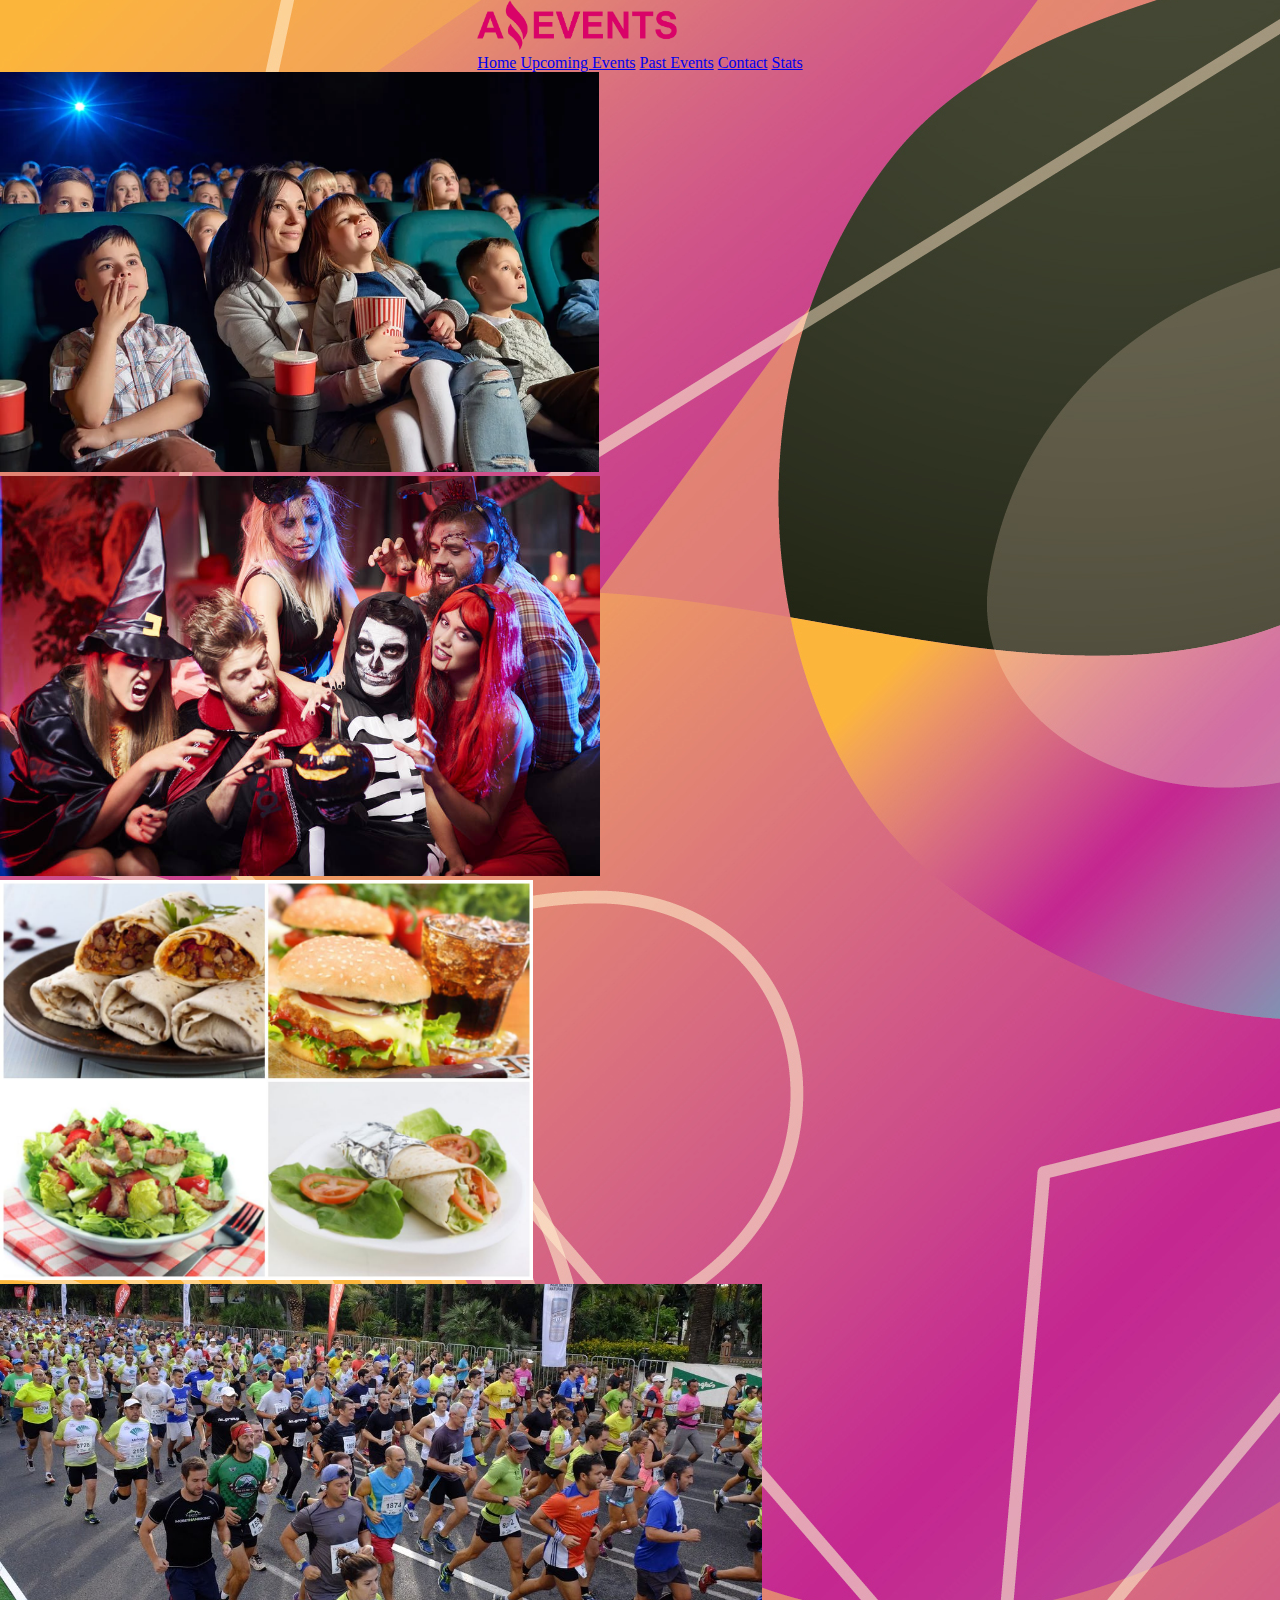
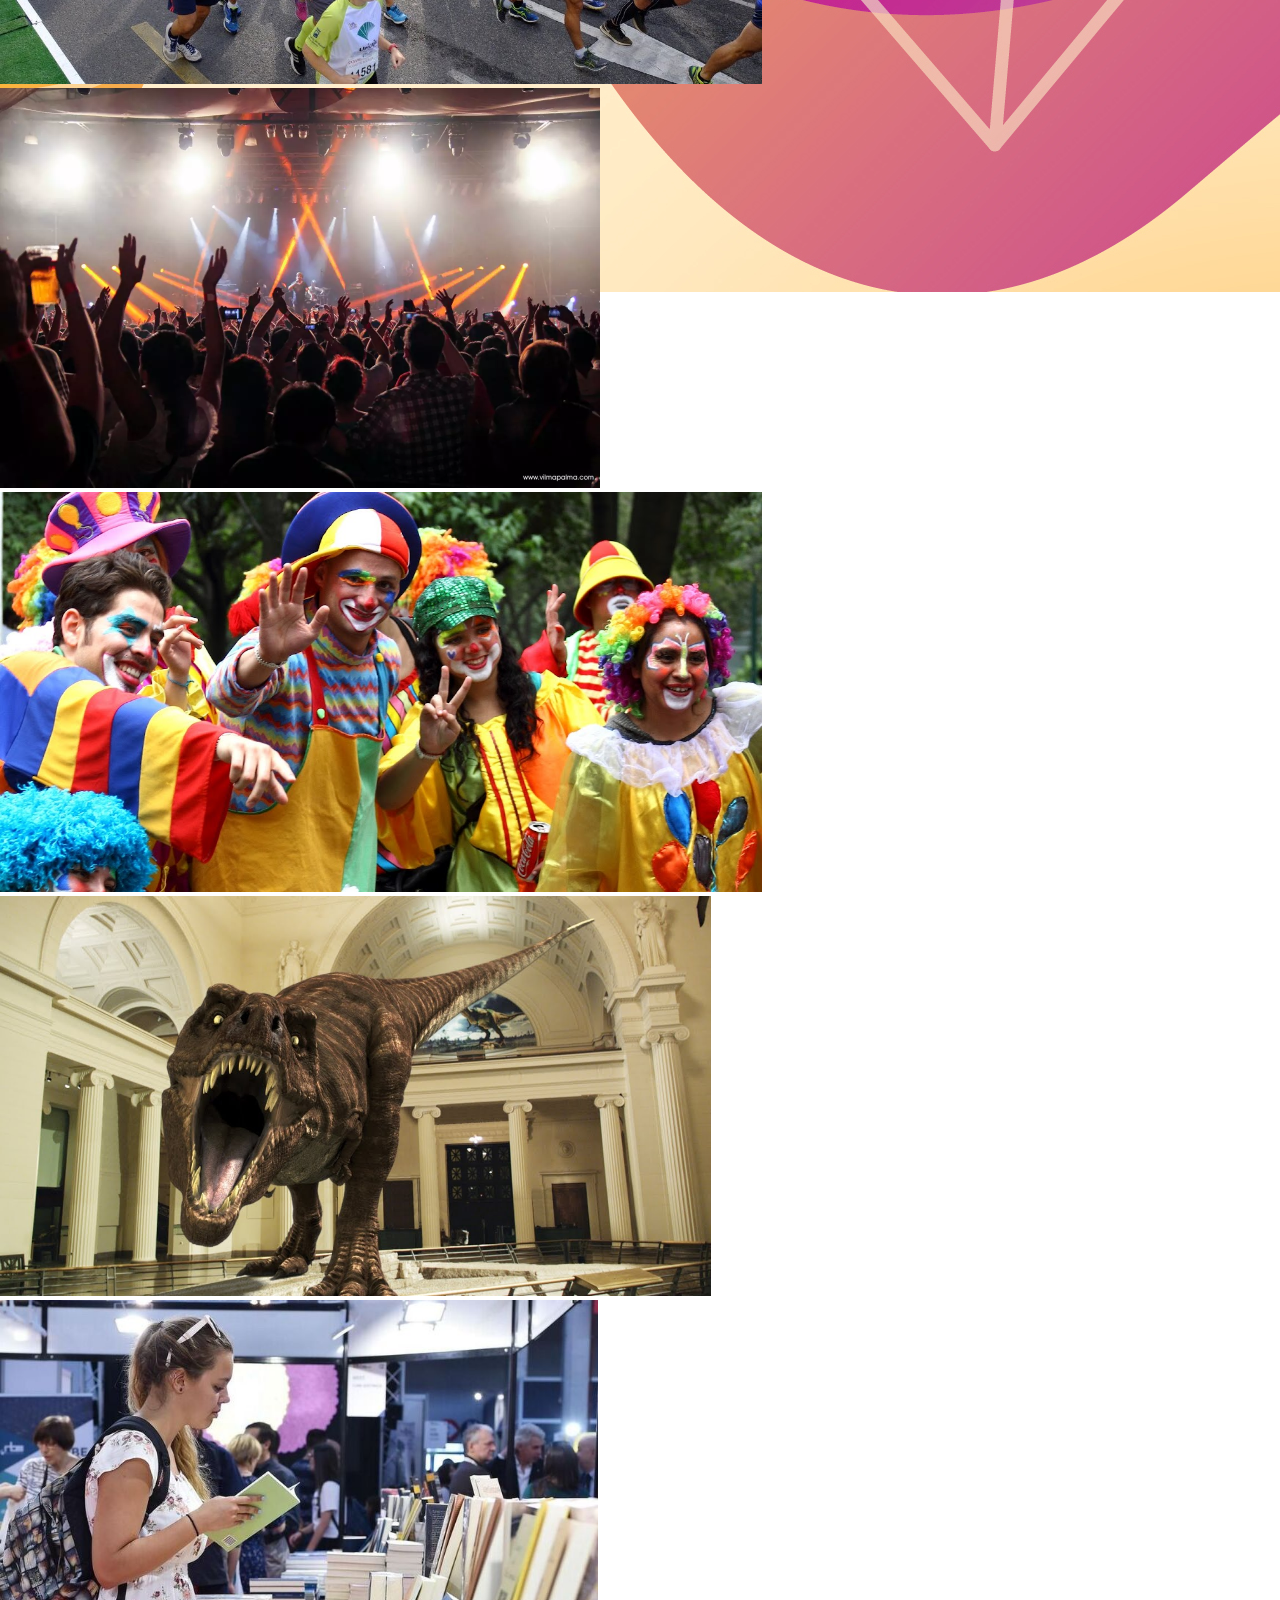
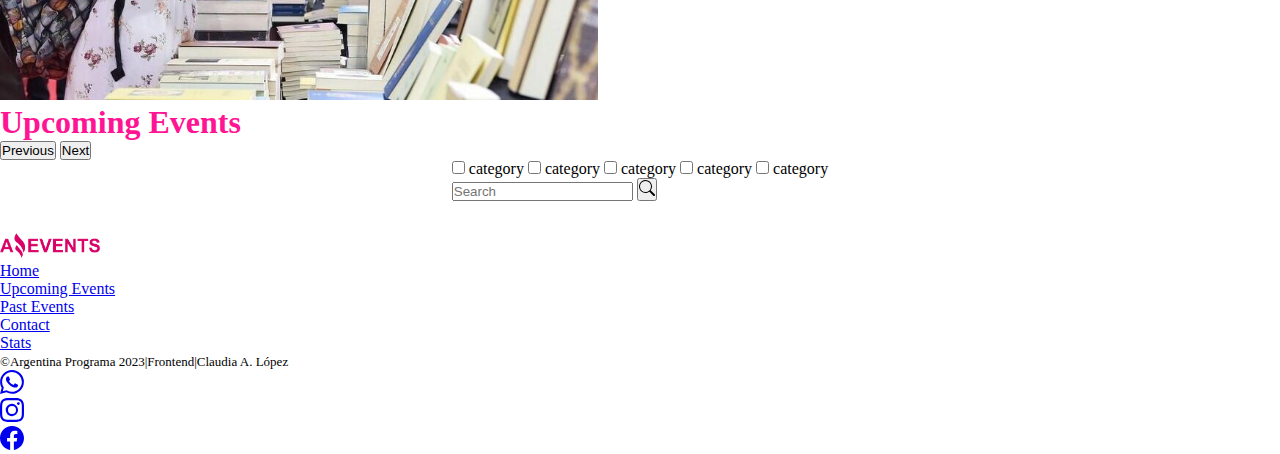
<file: upcoming_events.html>
<!DOCTYPE html>
<html lang="en">

<head>
  <meta charset="UTF-8">
  <meta http-equiv="X-UA-Compatible" content="IE=edge">
  <meta name="viewport" content="width=device-width, initial-scale=1.0">
  <title>Upcoming Events</title>
  <link href="https://cdn.jsdelivr.net/npm/bootstrap@5.3.0-alpha1/dist/css/bootstrap.min.css" rel="stylesheet"
    integrity="sha384-GLhlTQ8iRABdZLl6O3oVMWSktQOp6b7In1Zl3/Jr59b6EGGoI1aFkw7cmDA6j6gD" crossorigin="anonymous">
  <link rel="stylesheet" href="./assets/styles/styles.css">
  <link rel="icon" type="image/png" sizes="16x16" href="./assets/img/favicon.ico">
  <link rel="stylesheet" href="https://cdn.jsdelivr.net/npm/bootstrap-icons@1.10.3/font/bootstrap-icons.css">
</head>

<body>
  <header>
    <nav class="navbar navbar-dark bg-dark fixed-top ">
      <div class="container-fluid">
        <div>
          <img src="assets/img/logo_amazing_events.png" alt="imagen de logo de amazing events" width="200" height="50">
        </div>
        <div class="NavB">
          <a class="btn btn-primary " href="./index.html" role="button">Home</a>
          <a class="btn btn-primary" href="#" role="button">Upcoming Events</a>
          <a class="btn btn-primary" href="./past_events.html" role="button">Past Events</a>
          <a class="btn btn-primary" href="./contact.html" role="button">Contact</a>
          <a class="btn btn-primary" href="./stats.html" role="button">Stats</a>
        </div>
        <div class="NavH">
          <nav class="navbar navbar-expand-lg navbar-dark bg-dark">
            <div class="container-fluid">

              <button class="navbar-toggler" type="button" data-bs-toggle="collapse"
                data-bs-target="#navbarNavAltMarkup" aria-controls="navbarNavAltMarkup" aria-expanded="false"
                aria-label="Toggle navigation">
                <span class="navbar-toggler-icon"></span>
              </button>
              <div class="collapse navbar-collapse" id="navbarNavAltMarkup">
                <div class="navbar-nav">
                  <a class="nav-link active" aria-current="page" href="./index.html">Home</a>
                  <a class="nav-link" href="#">Upcoming</a>
                  <a class="nav-link" href="./past_events.html">Past Events</a>
                  <a class="nav-link" href="./contact.html">Contact</a>
                  <a class="nav-link" href="./stats.html">Stats</a>
                </div>
              </div>
            </div>
          </nav>
        </div>
      </div>
    </nav>
    <section class="Banner">

      <div id="carouselExample" class="carousel slide ">
        <div class="carousel-inner">

          <div class="carousel-item active">
            <img src="./assets/img/cine.jpg" height="400" class="d-block w-100" alt="cinema">
          </div>

          <div class="carousel-item">
            <img src="./assets/img/disfraces.jpg" height="400" class="d-block w-100" alt="costume party">
          </div>

          <div class="carousel-item">
            <img src="./assets/img/food.jpg" height="400" class="d-block w-100" alt="food fair">
          </div>
          <div class="carousel-item">
            <img src="./assets/img/maraton.jpg" height="400" class="d-block w-100" alt="marathon">
          </div>
          <div class="carousel-item">
            <img src="./assets/img/recital.jpg" height="400" class="d-block w-100" alt=" image museum">
          </div>
          <div class="carousel-item">
            <img src="./assets/img/payasos.jpeg" height="400" class="d-block w-100" alt="music concert">
          </div>
          <div class="carousel-item">
            <img src="./assets/img/maxresdefault.jpg" height="400" class="d-block w-100" alt="music concert">
          </div>
          <div class="carousel-item">
            <img src="./assets/img/feriaLibros.jpg" height="400" class="d-block w-100" alt="music concert">
          </div>
          <div class="carousel-caption ">
            <h1 class="display-1"><strong>Upcoming Events</strong></h1>
          </div>
        </div>
        <button class="carousel-control-prev" type="button" data-bs-target="#carouselExample" data-bs-slide="prev">
          <span class="carousel-control-prev-icon" aria-hidden="true"></span>
          <span class="visually-hidden">Previous</span>
        </button>


        <button class="carousel-control-next" type="button" data-bs-target="#carouselExample" data-bs-slide="next">
          <span class="carousel-control-next-icon" aria-hidden="true"></span>
          <span class="visually-hidden">Next</span>
        </button>
      </div>
    </section>
  </header>


  <main>

    <div class="container-fluid">
      <div class="check d-flex gap-3 p-4 justify-content-between">
        <div id="check">
          <label class="checkbox-inline">
            <input type="checkbox" id="inlineCheckbox1" value="option1"> category
          </label>
          <label class="checkbox-inline">
            <input type="checkbox" id="inlineCheckbox2" value="option2"> category
          </label>
          <label class="checkbox-inline">
            <input type="checkbox" id="inlineCheckbox3" value="option3"> category
          </label>
          <label class="checkbox-inline">
            <input type="checkbox" id="inlineCheckbox4" value="option3"> category
          </label>
          <label class="checkbox-inline">
            <input type="checkbox" id="inlineCheckbox5" value="option3"> category
          </label>
        </div>
        <form class="d-flex" role="search">
          <input class="form-control  mb-3" type="search" placeholder="Search" aria-label="Search"id="search">
          <button class="btn  btn-outline-danger  mb-3" type="submit"><svg xmlns="http://www.w3.org/2000/svg" width="16"
              height="16" fill="currentColor" class="bi bi-search" viewBox="0 0 16 16">
              <path
                d="M11.742 10.344a6.5 6.5 0 1 0-1.397 1.398h-.001c.03.04.062.078.098.115l3.85 3.85a1 1 0 0 0 1.415-1.414l-3.85-3.85a1.007 1.007 0 0 0-.115-.1zM12 6.5a5.5 5.5 0 1 1-11 0 5.5 5.5 0 0 1 11 0z" />
            </svg> </button>
        </form>
      </div>
      <div id="card" >
      </div>
    </div>
          
  </main>

  <div class="container">
    <footer class=" py-3 my-4 ">
      <div class="figure-img justify-content-center  d-flex">
        <img src="assets/img/logo_amazing_events.png" class="imgLog justify-content-center"
          alt="imagen de logo de amazing events" width="100" height="25">
      </div>
      <ul class="nav justify-content-center border-bottom pb-3 mb-3">
        <li class="nav-item"><a href="./index.html" class="nav-link px-2  text-muted">Home</a></li>
        <li class="nav-item"><a href="#" class="nav-link px-2 text-muted">Upcoming Events</a></li>
        <li class="nav-item"><a href="./past_events.html" class="nav-link px-2 text-muted">Past Events</a></li>
        <li class="nav-item"><a href="./contact.html" class="nav-link px-2 text-muted">Contact</a></li>
        <li class="nav-item"><a href="./stats.html" class="nav-link px-2 text-muted">Stats</a></li>
      </ul>


      <div class="container d-flex justify-content-evenly align-items-center">
        <div class="col-md-4  d-flex align-items-center">
          <span class=" textF mb-3 text-nowrap">©Argentina Programa 2023|Frontend|Claudia A. López</span>
        </div>
        <div>
          <ul class="nav justify-content-end list-unstyled">
            <li class="ms-1"><a class="text-muted" href="https://web.whatsapp.com" target="_blank"><svg xmlns="http://www.w3.org/2000/svg" width="24"
                  height="24" fill="currentColor" class="bi bi-whatsapp" viewBox="0 0 16 16">
                  <path
                    d="M13.601 2.326A7.854 7.854 0 0 0 7.994 0C3.627 0 .068 3.558.064 7.926c0 1.399.366 2.76 1.057 3.965L0 16l4.204-1.102a7.933 7.933 0 0 0 3.79.965h.004c4.368 0 7.926-3.558 7.93-7.93A7.898 7.898 0 0 0 13.6 2.326zM7.994 14.521a6.573 6.573 0 0 1-3.356-.92l-.24-.144-2.494.654.666-2.433-.156-.251a6.56 6.56 0 0 1-1.007-3.505c0-3.626 2.957-6.584 6.591-6.584a6.56 6.56 0 0 1 4.66 1.931 6.557 6.557 0 0 1 1.928 4.66c-.004 3.639-2.961 6.592-6.592 6.592zm3.615-4.934c-.197-.099-1.17-.578-1.353-.646-.182-.065-.315-.099-.445.099-.133.197-.513.646-.627.775-.114.133-.232.148-.43.05-.197-.1-.836-.308-1.592-.985-.59-.525-.985-1.175-1.103-1.372-.114-.198-.011-.304.088-.403.087-.088.197-.232.296-.346.1-.114.133-.198.198-.33.065-.134.034-.248-.015-.347-.05-.099-.445-1.076-.612-1.47-.16-.389-.323-.335-.445-.34-.114-.007-.247-.007-.38-.007a.729.729 0 0 0-.529.247c-.182.198-.691.677-.691 1.654 0 .977.71 1.916.81 2.049.098.133 1.394 2.132 3.383 2.992.47.205.84.326 1.129.418.475.152.904.129 1.246.08.38-.058 1.171-.48 1.338-.943.164-.464.164-.86.114-.943-.049-.084-.182-.133-.38-.232z" />
                </svg></a></li>
            <li class="ms-3"><a class="text-muted" href="https://www.instagram.com" target="_blank"><svg xmlns="http://www.w3.org/2000/svg" width="24"
                  height="24" fill="currentColor" class="bi bi-instagram" viewBox="0 0 16 16">
                  <path
                    d="M8 0C5.829 0 5.556.01 4.703.048 3.85.088 3.269.222 2.76.42a3.917 3.917 0 0 0-1.417.923A3.927 3.927 0 0 0 .42 2.76C.222 3.268.087 3.85.048 4.7.01 5.555 0 5.827 0 8.001c0 2.172.01 2.444.048 3.297.04.852.174 1.433.372 1.942.205.526.478.972.923 1.417.444.445.89.719 1.416.923.51.198 1.09.333 1.942.372C5.555 15.99 5.827 16 8 16s2.444-.01 3.298-.048c.851-.04 1.434-.174 1.943-.372a3.916 3.916 0 0 0 1.416-.923c.445-.445.718-.891.923-1.417.197-.509.332-1.09.372-1.942C15.99 10.445 16 10.173 16 8s-.01-2.445-.048-3.299c-.04-.851-.175-1.433-.372-1.941a3.926 3.926 0 0 0-.923-1.417A3.911 3.911 0 0 0 13.24.42c-.51-.198-1.092-.333-1.943-.372C10.443.01 10.172 0 7.998 0h.003zm-.717 1.442h.718c2.136 0 2.389.007 3.232.046.78.035 1.204.166 1.486.275.373.145.64.319.92.599.28.28.453.546.598.92.11.281.24.705.275 1.485.039.843.047 1.096.047 3.231s-.008 2.389-.047 3.232c-.035.78-.166 1.203-.275 1.485a2.47 2.47 0 0 1-.599.919c-.28.28-.546.453-.92.598-.28.11-.704.24-1.485.276-.843.038-1.096.047-3.232.047s-2.39-.009-3.233-.047c-.78-.036-1.203-.166-1.485-.276a2.478 2.478 0 0 1-.92-.598 2.48 2.48 0 0 1-.6-.92c-.109-.281-.24-.705-.275-1.485-.038-.843-.046-1.096-.046-3.233 0-2.136.008-2.388.046-3.231.036-.78.166-1.204.276-1.486.145-.373.319-.64.599-.92.28-.28.546-.453.92-.598.282-.11.705-.24 1.485-.276.738-.034 1.024-.044 2.515-.045v.002zm4.988 1.328a.96.96 0 1 0 0 1.92.96.96 0 0 0 0-1.92zm-4.27 1.122a4.109 4.109 0 1 0 0 8.217 4.109 4.109 0 0 0 0-8.217zm0 1.441a2.667 2.667 0 1 1 0 5.334 2.667 2.667 0 0 1 0-5.334z" />
                </svg> </a></li>
            <li class="ms-3"><a class="text-muted" href="https://es-la.facebook.com" target="_blank"> <svg xmlns="http://www.w3.org/2000/svg" width="24"
                  height="24" fill="currentColor" class="bi bi-facebook" viewBox="0 0 16 16">
                  <path
                    d="M16 8.049c0-4.446-3.582-8.05-8-8.05C3.58 0-.002 3.603-.002 8.05c0 4.017 2.926 7.347 6.75 7.951v-5.625h-2.03V8.05H6.75V6.275c0-2.017 1.195-3.131 3.022-3.131.876 0 1.791.157 1.791.157v1.98h-1.009c-.993 0-1.303.621-1.303 1.258v1.51h2.218l-.354 2.326H9.25V16c3.824-.604 6.75-3.934 6.75-7.951z" />
                </svg></a></li>
          </ul>
        </div>
      </div>
    </footer>

  </div>


  <script src="https://cdn.jsdelivr.net/npm/bootstrap@5.3.0-alpha1/dist/js/bootstrap.bundle.min.js"
    integrity="sha384-w76AqPfDkMBDXo30jS1Sgez6pr3x5MlQ1ZAGC+nuZB+EYdgRZgiwxhTBTkF7CXvN"
    crossorigin="anonymous"></script>
   
    <script src="./scripts/amazing.json"></script>
    <script src="./scripts/data_upcomingEvents.js"></script>
    
</body>

</html>
</file>
<file: assets/styles/styles.css>
*{
    margin:0;
    padding: 0;
    box-sizing: border-box;
}
body{

  background-image: url('../img/Background\ 31-3.jpg');
  background-repeat: no-repeat;
  background-attachment: fixed;
  background-position: center;

}
.display-1{
    color: deeppink;
}
.carousel-caption{
    bottom:35%;
}
/*botones*/
 a.btn.btn-primary,.btn.btn-primary{
    --bs-btn-bg: #c9488ffd !important;
    --bs-btn-border-color:#fd0d81b4(--bs-btn-border-color) !important;

}
.btn-primary{
    --bs-btn-hover-bg: #fd0d81f6 !important;
    --bs-btn-hover-border-color:#fd0d81eb(--bs-btn-border-color) !important;
    --bs-btn-active-bg:#fd0d81f6;
    --bs-btn-active-border-color:#fd0d81f6;
} 
.container-fluid{
  display:grid;
  place-content: center;
}


 

.emailC{
    background-color: black;
    color:darkgrey;
    border-radius: 1rem;
    width: 95%;
   
}
/*details*/
 h2.card-title{
    color:deeppink;
}
  li::marker{
    color:deeppink;
}

 .textF{
    font-size:13px;
}

  /*redes*/
    svg.bi.bi-facebook:hover{
       color:rgb(0, 89, 255);
      
       }
    svg.bi.bi-whatsapp:hover{
        color:rgb(85, 255, 0);
       
        }
    svg.bi.bi-instagram:hover{
            color:rgb(255, 0, 170);
           
            }
            
  /*tabla*/
  .table{
  display:grid;
  place-content: center;
            }
 .table-danger{
  
        margin: 1rem;
        border: rgb(242, 86, 39) solid 1px;
        
     }       
  th{
    background-color: #ef477cc9;
    padding: 3px;
    height: 2rem;
    font-size: 20px;
  }   
  td{
    padding: 3px;
    background-color: mistyrose;
    border: slategray solid 1px;
    height: 2rem;
    
  }
  .Titable{
    background-color: rgba(235, 143, 192, 0.68);
    font-weight: bold;
  }
 
  @media screen and (max-width:465px){
    .container.d-flex {
    flex-wrap:wrap;
     width:100%;
     
    
    }
    .textF{
      font-size:11px;
  }
    
  .col{
    width: 100% !important;
    flex: auto;
   }
    
  } 
 
 
  @media (max-width: 768px){ 
     .NavB {
      display: none;
    } 
    
     .check{
      flex-direction: column;
      
      
     }
     .btn-outline-danger{
      display: none;
 
     }
     .card{
      margin-right: 0;
      width: 100% !important;
    

    }
     
  }
    
    @media (min-width: 769px){ 
      .NavH{
        display: none;}
        .d-flex{
          align-items: center;
        }
      }


#card{
  display: flex;
    flex-wrap: wrap;
    gap :1rem;
    padding: 1rem;
    justify-content: center;
   
}
#imgDet{
 width:100%;
    height: 100%;
    object-fit: cover;
}

.card-img-top{

  object-fit:cover!important;
 
  height: 250px;
 }
 
a.cards.btn.btn-primary{
  margin-top: 20px;
  border-radius: 0.5em;
    padding: 0.5em;
    margin-bottom: 1em;
    

}
.card-body.card{
  justify-content: space-between !important;

  border-start-end-radius: 0px;
  border-start-start-radius: 0px;
}
</file>
